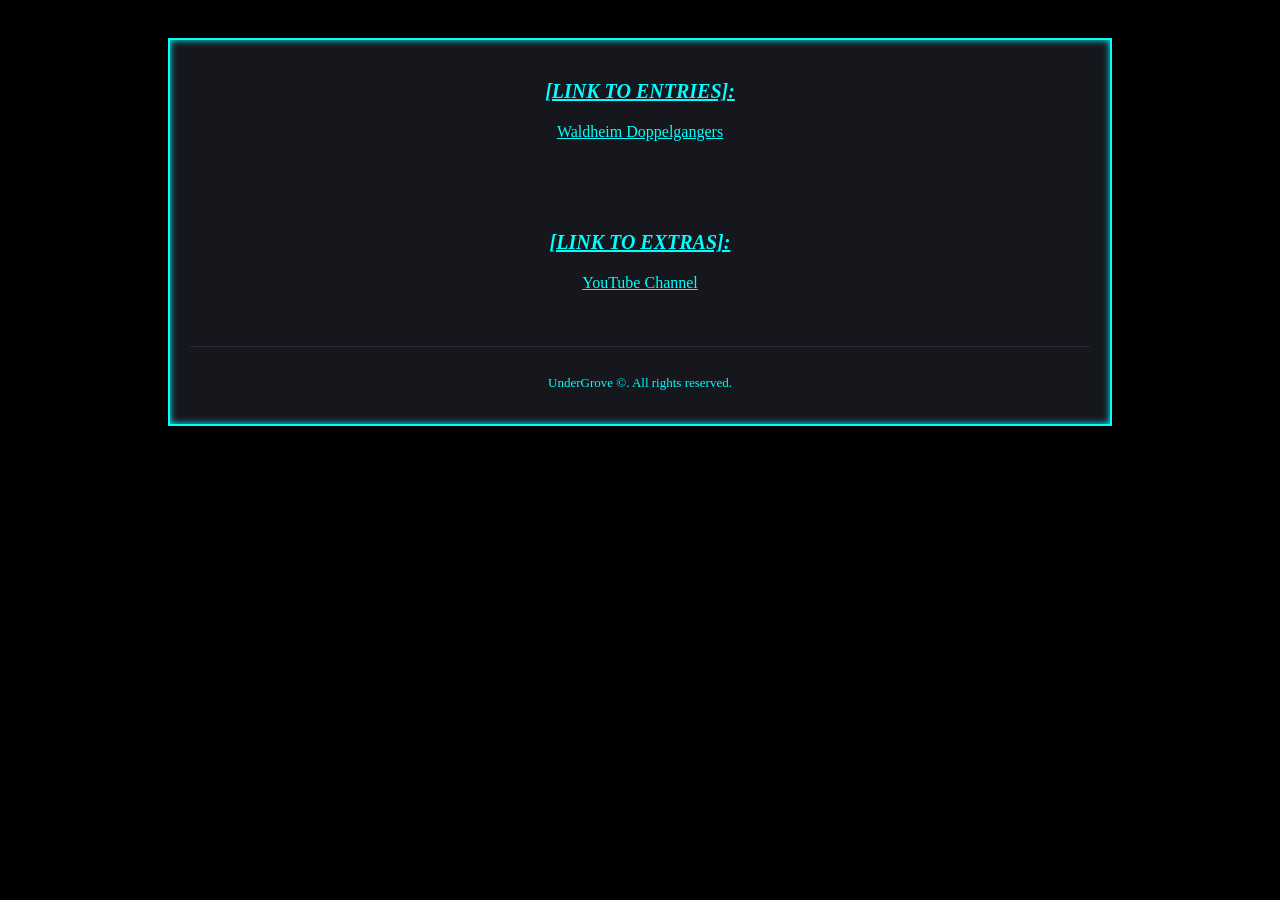
<file: index.html>
<!DOCTYPE html>
<html lang="en">
<head>
<meta charset="UTF-8">
<meta name="viewport" content="width=device-width, initial-scale=1.0">

<meta name="author" content="Gray Ed M.">
<meta name="keywords" content="">
<meta name="description" content="The curation of forgotten & modern folkloric mythology for research">
<meta name="copyright" content="UnderGrove" />
<meta name="apple-mobile-web-app-capable" content="soon">

<meta property="og:type" content="WebPage">
<meta property="og:url" content="UnderGrove.github.io">
<meta property="og:site_name" content="The UnderGrove Curation">
<meta property="og:title" content="Entry Links">
<meta property="og:description" content="The curation of forgotten & modern folkloric mythology for research">
<meta property="og:type" content="WebPage">

<meta property="og:image" itemprop="image" content="5Hook">
<meta property="og:image:width" content="1080" />
<meta property="og:image:height" content="1080" />
<meta property="og:image:type" content="image/jpg">
<meta property="og:image:alt" content="5Hook" />
<meta property="og:image:secure_url" itemprop="image" content="https://undergrove.github.io/assets/5HookLogo1080.jpg">

<link rel=icon sizes=512x512 href="https://undergrove.github.io/assets/5HookLogo512.jpg">
<link rel=icon sizes=192x192 href="https://undergrove.github.io/assets/5HookLogo192.jpg">

<meta name="theme-color" content="#00FFFF" />

<title>UnderGrove Entry Links</title>
<link rel="icon" type="image/x-icon" href="assets/favicon.ico">
<link rel="stylesheet" href="assets/index.css">
<script src="assets/pageprotect.js"></script>

</head>








<body>



<div class="box">

<p class="header" style="text-align: center;">
[LINK TO ENTRIES]:
</p>

<a href="entries/waldheim-doppelgangers/index.html"><p>
Waldheim Doppelgangers
</p></a>


<br>


<br>


<br>


<p class="header" style="text-align: center;">
[LINK TO EXTRAS]:
</p>

<a href="http://www.youtube.com/@UnderGroveCuration"><p>
YouTube Channel
</p></a>


<br>


<footer class="footer">
<p>UnderGrove &copy;. All rights reserved.</p>
</footer>


</div>






</body>



</html>
</file>
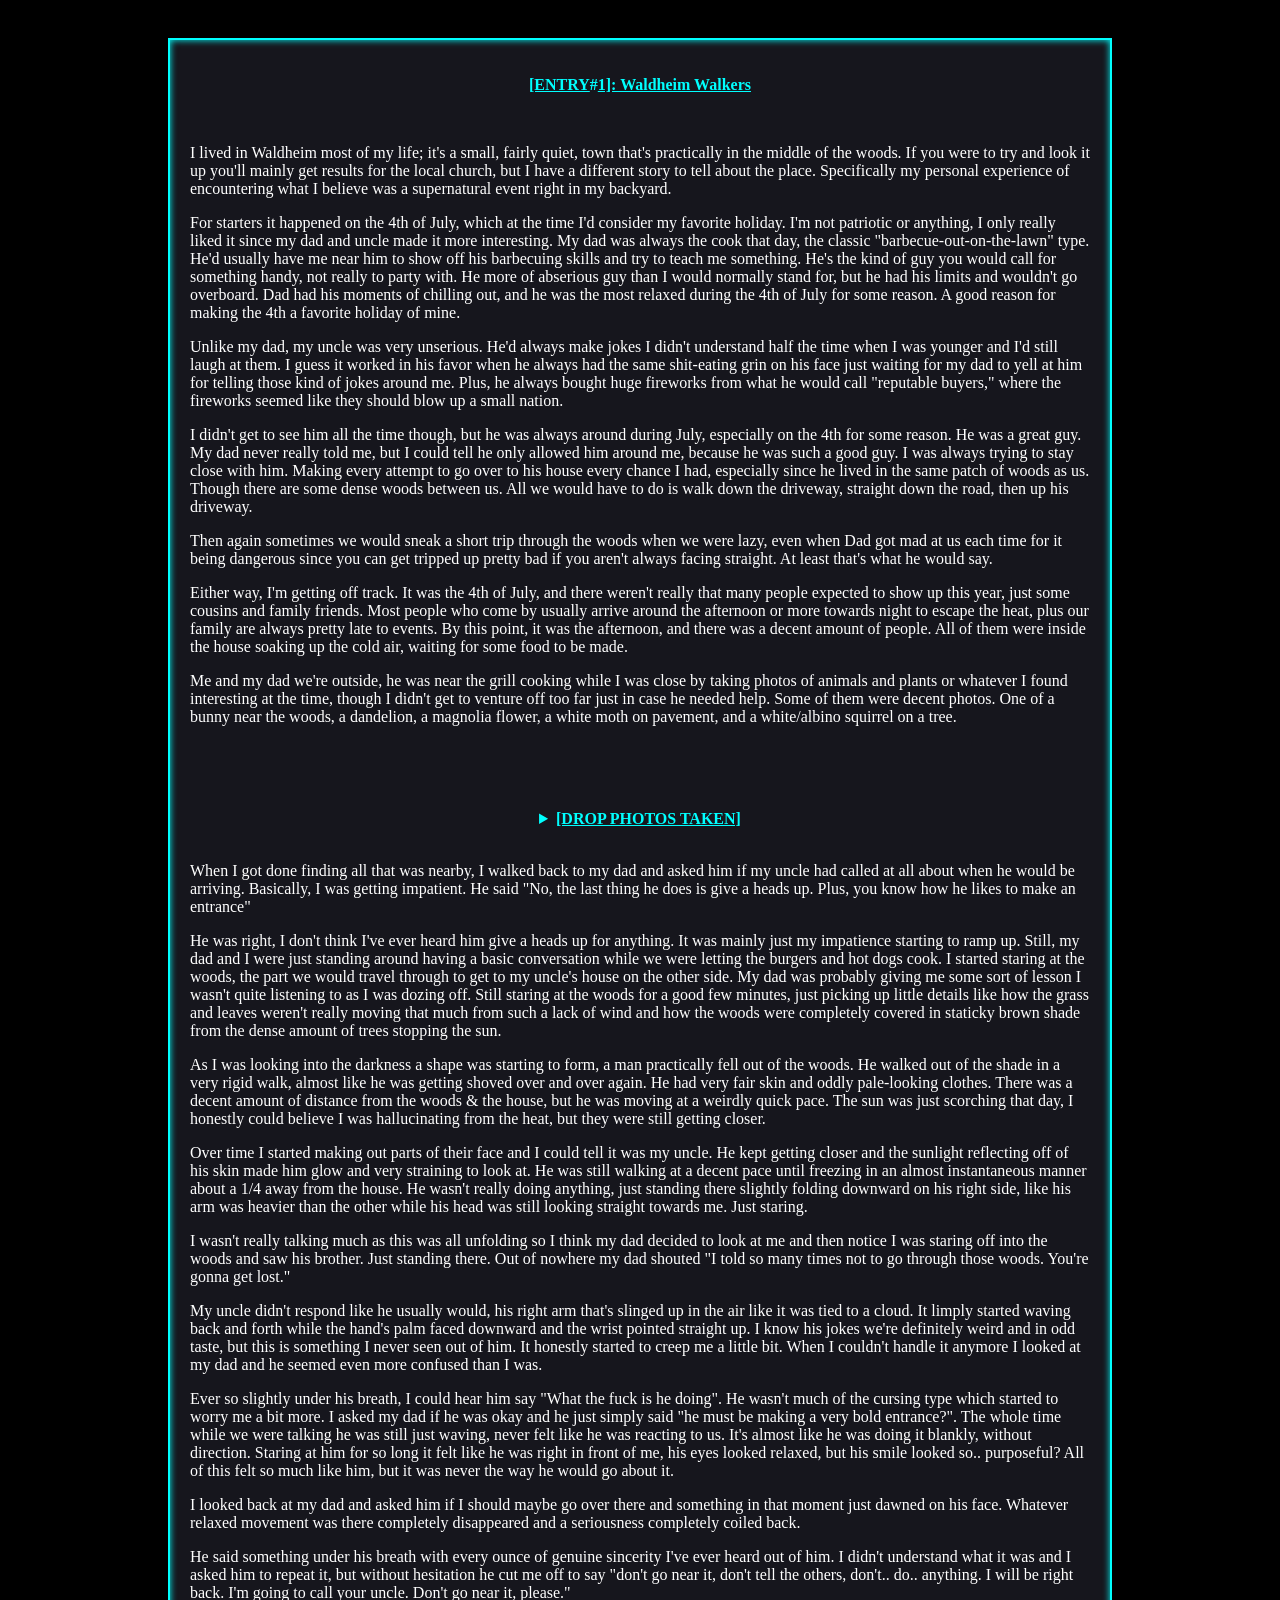
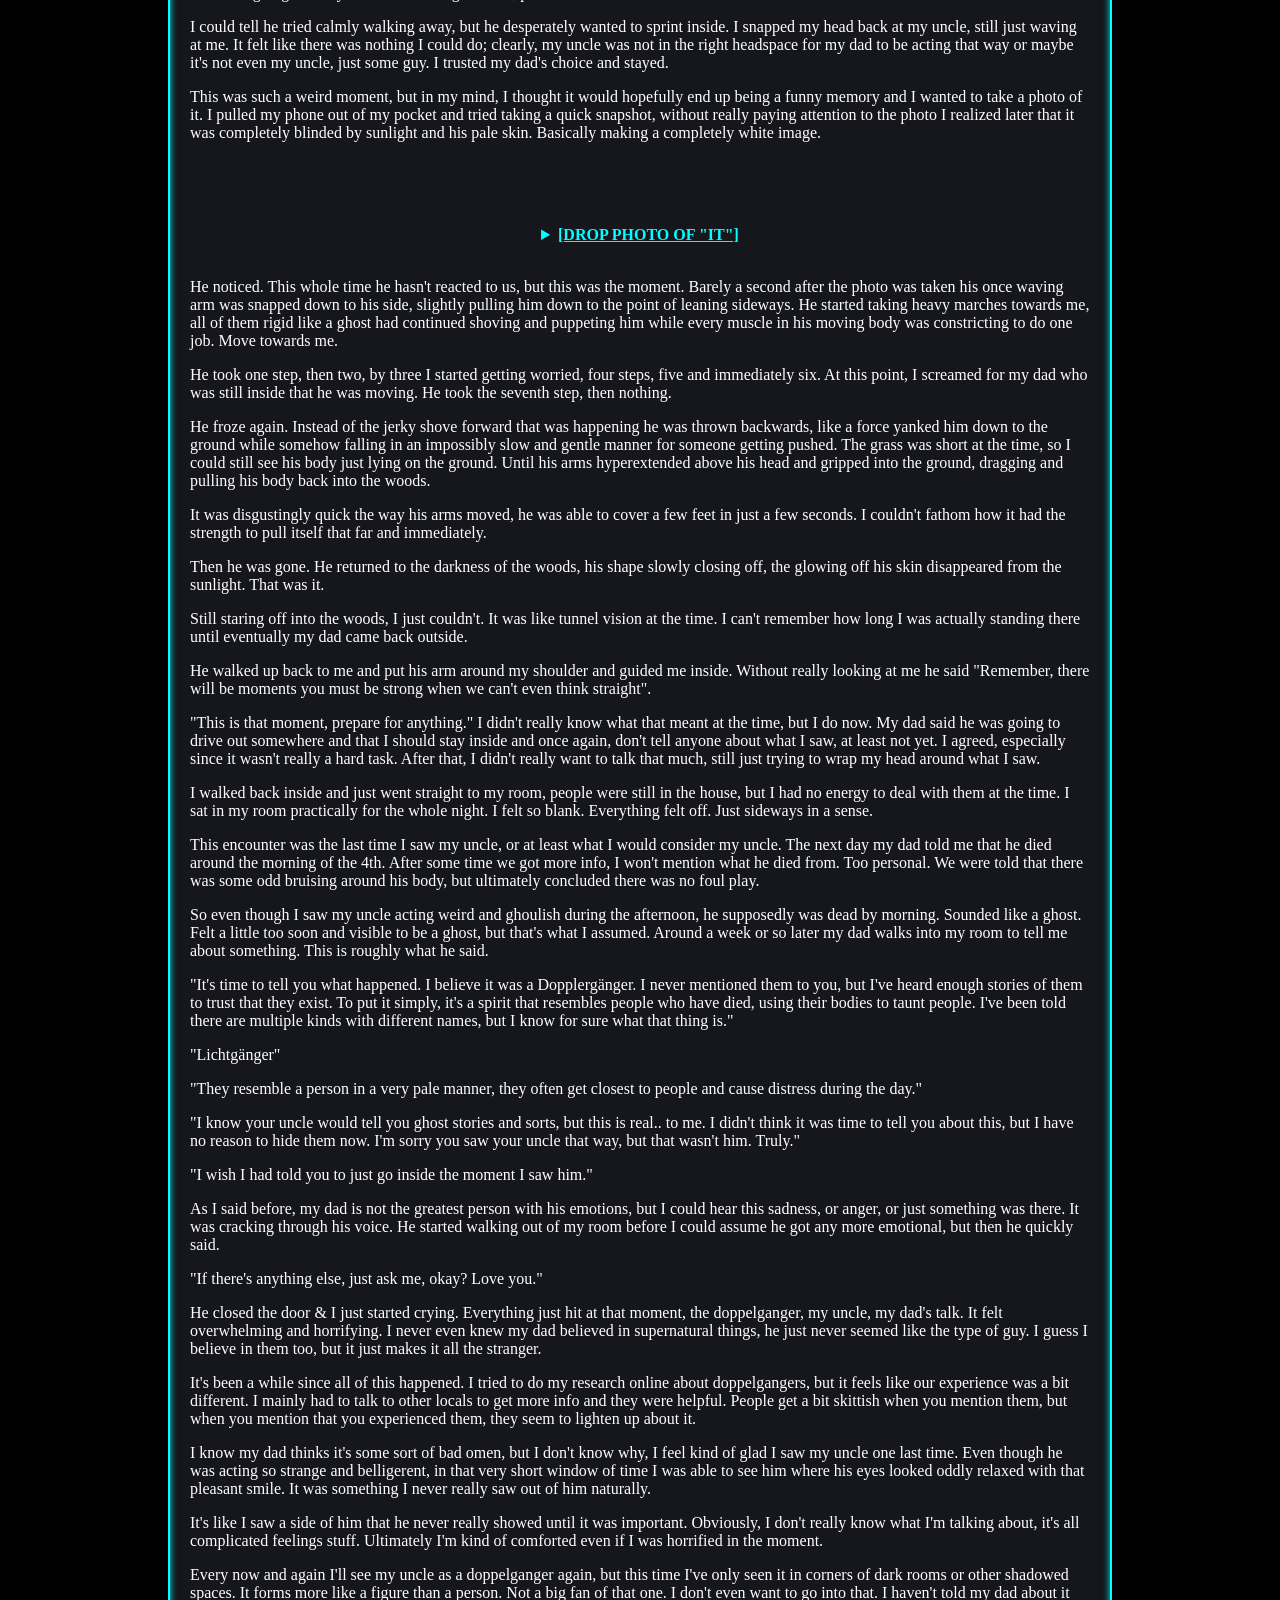
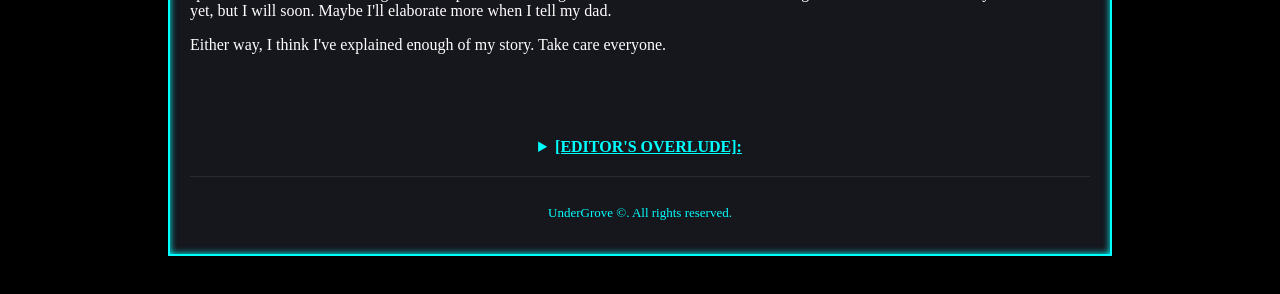
<file: entries/waldheim-doppelgangers/index.html>
<!DOCTYPE html>
<html lang="en">
<head>
<meta charset="UTF-8">
<meta name="viewport" content="width=device-width, initial-scale=1.0">

<meta name="author" content="Gray Ed M.">
<meta name="keywords" content="">
<meta name="description" content="The curation of forgotten & modern folkloric mythology for research">
<meta name="copyright" content="UnderGrove" />
<meta name="apple-mobile-web-app-capable" content="soon">

<meta property="og:type" content="WebPage">
<meta property="og:url" content="UnderGrove.github.io">
<meta property="og:site_name" content="The UnderGrove Curation">
<meta property="og:title" content="Waldheim Doppelgängers">
<meta property="og:description" content="The entry & breakdown of the Waldheim Doppelgängers">

<meta property="og:image" itemprop="image" content="5Hook">
<meta property="og:image:width" content="1080" />
<meta property="og:image:height" content="1080" />
<meta property="og:image:type" content="image/jpg">
<meta property="og:image:alt" content="5Hook" />
<meta property="og:image:secure_url" itemprop="image" content="https://undergrove.github.io/assets/5HookLogo1080.jpg">

<link rel=icon sizes=512x512 href="https://undergrove.github.io/assets/5HookLogo512.jpg">
<link rel=icon sizes=192x192 href="https://undergrove.github.io/assets/5HookLogo192.jpg">

<meta name="theme-color" content="#00FFFF" />

<title>Waldheim Doppelgängers</title>
<link rel="icon" type="image/x-icon" href="../../assets/favicon.ico">
<link rel="stylesheet" href="../../assets/css.css">
<link rel="stylesheet" href="assets/waldheim-doppelganger.css">
<script src="../../assets/pageprotect.js"></script>

</head>




<body>



    
<input type="checkbox" id="animation-toggle" class="toggle-animation">
    

<div class="box">


<center>
<p class="editor-header">
[ENTRY<label for="animation-toggle" class="pause-hash">#</label>1]: Waldheim Walkers
</p>
</center>


<br>


<p>
I lived in Waldheim most of my life; it's a small, fairly quiet, town that's practically in the middle of the woods. If you were to try and look it up you'll mainly get results for the local church, but I have a different story to tell about the place. Specifically my personal experience of encountering what I believe was a supernatural event right in my backyard.
</p>

<p>
For starters it happened on the 4th of July, which at the time I'd consider my favorite holiday. I'm not patriotic or anything, I only really liked it since my dad and uncle made it more interesting. My dad was always the cook that day, the classic "barbecue-out-on-the-lawn" type. He'd usually have me near him to show off his barbecuing skills and try to teach me something. He's the kind of guy you would call for something handy, not really to party with. He more of abserious guy than I would normally stand for, but he had his limits and wouldn't go overboard. Dad had his moments of chilling out, and he was the most relaxed during the 4th of July for some reason. A good reason for making the 4th a favorite holiday of mine.
</p>

<p>
Unlike my dad, my uncle was very unserious. He'd always make jokes I didn't understand half the time when I was younger and I'd still laugh at them. I guess it worked in his favor when he always had the same shit-eating grin on his face just waiting for my dad to yell at him for telling those kind of jokes around me. Plus, he always bought huge fireworks from what he would call "reputable buyers," where the fireworks seemed like they should blow up a small nation.
</p>

<p>
I didn't get to see him all the time though, but he was always around during July, especially on the 4th for some reason. He was a great guy. My dad never really told me, but I could tell he only allowed him around me, because he was such a good guy. I was always trying to stay close with him. Making every attempt to go over to his house every chance I had, especially since he lived in the same patch of woods as us. Though there are some dense woods between us. All we would have to do is walk down the driveway, straight down the road, then up his driveway.
</p>

<p>
Then again sometimes we would sneak a short trip through the woods when we were lazy, even when Dad got mad at us each time for it being dangerous since you can get tripped up pretty bad if you aren't always facing straight. At least that's what he would say.
</p>

<p>
Either way, I'm getting off track. It was the 4th of July, and there weren't really that many people expected to show up this year, just some cousins and family friends. Most people who come by usually arrive around the afternoon or more towards night to escape the heat, plus our family are always pretty late to events. By this point, it was the afternoon, and there was a decent amount of people. All of them were inside the house soaking up the cold air, waiting for some food to be made.
</p>

<p>
Me and my dad we're outside, he was near the grill cooking while I was close by taking photos of animals and plants or whatever I found interesting at the time, though I didn't get to venture off too far just in case he needed help. Some of them were decent photos. One of a bunny near the woods, a dandelion, a magnolia flower, a white moth on pavement, and a white/albino squirrel on a tree.
</p>

<br>



<details>
<summary class="editor-summary">
[DROP PHOTOS TAKEN]
</summary>

<br>

<div class="dropdown-load">
<img src="assets/IMG130704_021737.jpg" alt="BabyBunny">

<center><p class="editor-text">
[FILE NAME]: IMG130704_021737.jpg <br>
[FILE CONT]: Baby Bunny <br>
[FILE STAT]: UNEDITED
</p></center>


<br>


<img src="assets/IMG130704_022356.jpg" alt="Dandelion">

<center><p class="editor-text">
[FILE NAME]: IMG130704_022356.jpg<br>
[FILE CONT]: Dandelion <br>
[FILE STAT]: UNEDITED
</p></center>


<br>


<img src="assets/IMG130704_022925.jpg" alt="DyingMagnolia">

<center><p class="editor-text">
[FILE NAME]: IMG130704_022925.jpg <br>
[FILE CONT]: Dying Magnolia <br>
[FILE STAT]: UNEDITED
</p></center>


<br>


<img src="assets/IMG130704_023436.jpg" alt="WhiteMoth">

<center><p class="editor-text">
[FILE NAME]: IMG130704_023436.jpg <br>
[FILE CONT]: White Moth <br>
[FILE STAT]: UNEDITED
</p></center>


<br>


<img src="assets/IMG130704_023712.jpg" alt="WhiteSquirrel">

<center><p class="editor-text">
[FILE NAME]: IMG130704_023712.jpg <br>
[FILE CONT]: White Squirrel <br>
[FILE STAT]: UNEDITED
</p></center>
</div>

</details>



<br>


<p>
When I got done finding all that was nearby, I walked back to my dad and asked him if my uncle had called at all about when he would be arriving. Basically, I was getting impatient. He said "No, the last thing he does is give a heads up. Plus, you know how he likes to make an entrance"
</p>

<p>
He was right, I don't think I've ever heard him give a heads up for anything. It was mainly just my impatience starting to ramp up. Still, my dad and I were just standing around having a basic conversation while we were letting the burgers and hot dogs cook. I started staring at the woods, the part we would travel through to get to my uncle's house on the other side. My dad was probably giving me some sort of lesson I wasn't quite listening to as I was dozing off. Still staring at the woods for a good few minutes, just picking up little details like how the grass and leaves weren't really moving that much from such a lack of wind and how the woods were completely covered in staticky brown shade from the dense amount of trees stopping the sun.
</p>

<p>
As I was looking into the darkness a shape was starting to form, a man practically fell out of the woods. He walked out of the shade in a very rigid walk, almost like he was getting shoved over and over again. He had very fair skin and oddly pale-looking clothes. There was a decent amount of distance from the woods & the house, but he was moving at a weirdly quick pace. The sun was just scorching that day, I honestly could believe I was hallucinating from the heat, but they were still getting closer.
</p>

<p>
Over time I started making out parts of their face and I could tell it was my uncle. He kept getting closer and the sunlight reflecting off of his skin made him glow and very straining to look at. He was still walking at a decent pace until freezing in an almost instantaneous manner about a 1/4 away from the house. He wasn't really doing anything, just standing there slightly folding downward on his right side, like his arm was heavier than the other while his head was still looking straight towards me. Just staring.
</p>

<p>
I wasn't really talking much as this was all unfolding so I think my dad decided to look at me and then notice I was staring off into the woods and saw his brother. Just standing there. Out of nowhere my dad shouted "I told so many times not to go through those woods. You're gonna get lost."
</p>

<p>
My uncle didn't respond like he usually would, his right arm that's slinged up in the air like it was tied to a cloud. It limply started waving back and forth while the hand's palm faced downward and the wrist pointed straight up. I know his jokes we're definitely weird and in odd taste, but this is something I never seen out of him. It honestly started to creep me a little bit. When I couldn't handle it anymore I looked at my dad and he seemed even more confused than I was.
</p>

<p>
Ever so slightly under his breath, I could hear him say "What the fuck is he doing". He wasn't much of the cursing type which started to worry me a bit more. I asked my dad if he was okay and he just simply said "he must be making a very bold entrance?". The whole time while we were talking he was still just waving, never felt like he was reacting to us. It's almost like he was doing it blankly, without direction. Staring at him for so long it felt like he was right in front of me, his eyes looked relaxed, but his smile looked so.. purposeful? All of this felt so much like him, but it was never the way he would go about it.
</p>

<p>
I looked back at my dad and asked him if I should maybe go over there and something in that moment just dawned on his face. Whatever relaxed movement was there completely disappeared and a seriousness completely coiled back.
</p>

<p>
He said something under his breath with every ounce of genuine sincerity I've ever heard out of him. I didn't understand what it was and I asked him to repeat it, but without hesitation he cut me off to say "don't go near it, don't tell the others, don't.. do.. anything. I will be right back. I'm going to call your uncle. Don't go near it, please."
</p>

<p>
I could tell he tried calmly walking away, but he desperately wanted to sprint inside. I snapped my head back at my uncle, still just waving at me. It felt like there was nothing I could do; clearly, my uncle was not in the right headspace for my dad to be acting that way or maybe it's not even my uncle, just some guy. I trusted my dad's choice and stayed.
</p>

<p>
This was such a weird moment, but in my mind, I thought it would hopefully end up being a funny memory and I wanted to take a photo of it. I pulled my phone out of my pocket and tried taking a quick snapshot, without really paying attention to the photo I realized later that it was completely blinded by sunlight and his pale skin. Basically making a completely white image.
</p>

<br>


<details>
<summary class="editor-summary">
[DROP PHOTO OF "IT"]
</summary>


<br>

<div class="dropdown-load-licht">
<img src="assets/IMG130704_024531.jpg" alt="Lichtgänger">

<center><p class="editor-text">
[FILE NAME]: IMG130704_024531.jpg <br>
[FILE CONT]: The Lichtgänger <br>
[FILE STAT]: UNEDITED
</p></center>
</div>

</details>


<br>


<p>
He noticed. This whole time he hasn't reacted to us, but this was the moment. Barely a second after the photo was taken his once waving arm was snapped down to his side, slightly pulling him down to the point of leaning sideways. He started taking heavy marches towards me, all of them rigid like a ghost had continued shoving and puppeting him while every muscle in his moving body was constricting to do one job. Move towards me.
</p>

<p>
He took one step, then two, by three I started getting worried, four steps, five and immediately six. At this point, I screamed for my dad who was still inside that he was moving. He took the seventh step, then nothing.
</p>

<p>
He froze again. Instead of the jerky shove forward that was happening he was thrown backwards, like a force yanked him down to the ground while somehow falling in an impossibly slow and gentle manner for someone getting pushed. The grass was short at the time, so I could still see his body just lying on the ground. Until his arms hyperextended above his head and gripped into the ground, dragging and pulling his body back into the woods.
</p>

<p>
It was disgustingly quick the way his arms moved, he was able to cover a few feet in just a few seconds. I couldn't fathom how it had the strength to pull itself that far and immediately.
</p>

<p>
Then he was gone. He returned to the darkness of the woods, his shape slowly closing off, the glowing off his skin disappeared from the sunlight. That was it.
</p>

<p>
Still staring off into the woods, I just couldn't. It was like tunnel vision at the time. I can't remember how long I was actually standing there until eventually my dad came back outside.
</p>

<p>
He walked up back to me and put his arm around my shoulder and guided me inside. Without really looking at me he said "Remember, there will be moments you must be strong when we can't even think straight".
</p>

<p>
"This is that moment, prepare for anything." I didn't really know what that meant at the time, but I do now. My dad said he was going to drive out somewhere and that I should stay inside and once again, don't tell anyone about what I saw, at least not yet. I agreed, especially since it wasn't really a hard task. After that, I didn't really want to talk that much, still just trying to wrap my head around what I saw.
</p>

<p>
I walked back inside and just went straight to my room, people were still in the house, but I had no energy to deal with them at the time. I sat in my room practically for the whole night. I felt so blank. Everything felt off. Just sideways in a sense.
</p>

<p>
This encounter was the last time I saw my uncle, or at least what I would consider my uncle. The next day my dad told me that he died around the morning of the 4th. After some time we got more info, I won't mention what he died from. Too personal. We were told that there was some odd bruising around his body, but ultimately concluded there was no foul play.
</p>

<p>
So even though I saw my uncle acting weird and ghoulish during the afternoon, he supposedly was dead by morning. Sounded like a ghost. Felt a little too soon and visible to be a ghost, but that's what I assumed. Around a week or so later my dad walks into my room to tell me about something. This is roughly what he said.
</p>

<p>
"It's time to tell you what happened. I believe it was a Dopplergänger. I never mentioned them to you, but I've heard enough stories of them to trust that they exist. To put it simply, it's a spirit that resembles people who have died, using their bodies to taunt people. I've been told there are multiple kinds with different names, but I know for sure what that thing is."
</p>

<p>
"Lichtgänger"
</p>

<p>
"They resemble a person in a very pale manner, they often get closest to people and cause distress during the day."
</p>

<p>
"I know your uncle would tell you ghost stories and sorts, but this is real.. to me. I didn't think it was time to tell you about this, but I have no reason to hide them now. I'm sorry you saw your uncle that way, but that wasn't him. Truly."
</p>

<p>
"I wish I had told you to just go inside the moment I saw him."
</p>

<p>
As I said before, my dad is not the greatest person with his emotions, but I could hear this sadness, or anger, or just something was there. It was cracking through his voice. He started walking out of my room before I could assume he got any more emotional, but then he quickly said.
</p>

<p>
"If there's anything else, just ask me, okay? Love you."
</p>

<p>
He closed the door & I just started crying. Everything just hit at that moment, the doppelganger, my uncle, my dad's talk. It felt overwhelming and horrifying. I never even knew my dad believed in supernatural things, he just never seemed like the type of guy. I guess I believe in them too, but it just makes it all the stranger.
</p>

<p>
It's been a while since all of this happened. I tried to do my research online about doppelgangers, but it feels like our experience was a bit different. I mainly had to talk to other locals to get more info and they were helpful. People get a bit skittish when you mention them, but when you mention that you experienced them, they seem to lighten up about it.
</p>

<p>
I know my dad thinks it's some sort of bad omen, but I don't know why, I feel kind of glad I saw my uncle one last time. Even though he was acting so strange and belligerent, in that very short window of time I was able to see him where his eyes looked oddly relaxed with that pleasant smile. It was something I never really saw out of him naturally.
</p>

<p>
It's like I saw a side of him that he never really showed until it was important. Obviously, I don't really know what I'm talking about, it's all complicated feelings stuff. Ultimately I'm kind of comforted even if I was horrified in the moment.
</p>

<p>
Every now and again I'll see my uncle as a doppelganger again, but this time I've only seen it in corners of dark rooms or other shadowed spaces. It forms more like a figure than a person. Not a big fan of that one. I don't even want to go into that. I haven't told my dad about it yet, but I will soon. Maybe I'll elaborate more when I tell my dad.
</p>

<p>
Either way, I think I've explained enough of my story. Take care everyone.
</p>



<br>



<details>
<summary class="editor-summary">
[EDITOR'S OVERLUDE]:
</summary>


<br>


<div class="dropdown-editor">

<p class="editor-text">
This is the editor of the webpage, now it's time for my part of the job. I've provided the entirety of the entry's experience & also the images they sent for me.
</p>

<p class="editor-text">
It is important to remember that all of these details of what I'm about to explain are all I could find through research & commonly accepted knowledge.
</p>

<p class="editor-text">
Although people do have their own experiences that can contradict this information, this compilation of experiences is the most unified mythology I can manage. If you have any more info to add or expand upon with your own story, contact me.
</p>

<p class="editor-text">
I'm going to try to explain the history of the town, the general history of doppelgängers themselves, as well as their classifications which are unique to Waldheim, but also break down what I can of the original entry's story & photos they provided.
</p>

<p class="editor-text">
For the begin, I'm going to start with the history of the town where the story takes place.
</p>

<br>



<p class="editor-header">
[WALDHEIM, LOUISIANA]:
</p>



<p class="editor-text">
In the 1840s-1860s, 1000s of German immigrants migrated to America. Around 70,000 had arrived in the south, many that which travel to New Orleans first during 1853-1854. At the time yellow fever was ravaging a toll of bodies, those who survived the rave are who compiled in the German community.
</p>

<p class="editor-text">
Many in this fleeting group were said to be professionals in their own right, being schooled in medicine, law, music, & art. As well as the average worker like engineers, journalists, blacksmiths, textile manufacturers, piano/organ makers, printers, & many more.
</p>

<p class="editor-text">
Most of the reasons the educated & common citizen fled their home nation were said to be of political & religious oppression established by the German Empire, or in other words the Kulturkampf.
</p>

<p class="editor-text">
In which there was extreme persecution of Roman Catholics, but it also caused the evacuation of regular Catholics, Lutherans, & Methodists to find new land with freedom of religion & politics.
</p>

<p class="editor-text">
Now for the town itself. It was originally called by the name St. Boniface, which was given by a local Reverend, J. Aherns in honor of Saint Boniface (obviously).
</p>

<p class="editor-text">
Over time, as the German settlers started populating the area of Waldheim. Stories began with scenes of doubles & family being in odd parts of town then later denouncing such a thing. People who spoke of seeing a double of themself quickly grew ill in the later year. Some of them succumbed to yellow fever or tuberculosis, while others succumbed under mysterious circumstances that couldn't be recognized.
</p>

<p class="editor-text">
Medicine was scarce when I came to fighting illness leading it to the ultimate death sentence. In many cases, once a story was shared about a doppelgänger they would come together & pray away the omen to be saved. In any case, the 2 ways that were identified to protect yourself against such an event are to not interact with the double & to pray for your soul with a church group, when safe to do so.
</p>

<p class="editor-text">
In the area, a few churches were starting to be erected around the mid 1800s, most notably the Waldheim United Methodist Church in the 1870s. These churches held bilingual ceremonies in both German & English, just to characterize how plentiful the German-speaking population was.
</p>



<br>



<details>
<summary class="editor-summary">
[DROP CHURCH PHOTOS]
</summary>


<br>


<div class="dropdown-load">
<img src="assets/BonifaceChurch1875.jpg" alt="BonifaceChurch1875">

<center><p class="editor-text">
Boniface Church [1875]
</p></center>


<br>


<div class="dropdown-load">
<img src="assets/ChurchBenches1889.jpg" alt="ChurchBenches1889">

<center><p class="editor-text">
Church Benches [1889]
</p></center>


<br>


<div class="dropdown-load">
<img src="assets/Tabernacle1887.jpg" alt="Tabernacle1887">

<center><p class="editor-text">
Tabernacle [1887]
</p></center>


<br>


<div class="dropdown-load">
<img src="assets/CampGrounds.jpg" alt="CampGrounds">

<center><p class="editor-text">
Camp Grounds
</p></center>


<br>

</div>

</details>


<br>



<p class="editor-text">
Eventually, the land was given its modern name formally by 1907, Waldheim. This is meant to mean "Forest Home" in German.
</p>

<p class="editor-text">
Most of the German citizens were homesteaders who lived a self-sufficient lifestyle out of necessity & it was said to be a very harsh living. Most lived in log cabins built with the assistance of their neighbors using the trees grown on the very same land, but water was brought from outside wells.
</p>

<p class="editor-text">
Most chores revolved around consumption. Water drawn from wells for breakfast, butter & watermelon were to be stored in the wells during the summer to stay cool until supper. In the colder months, they would have to heat the water over a wood stove & throw it on the animal's drinking water, just to get full access to hydration.
</p>

<p class="editor-text">
The meals were bland & meat was said to be scarce. When animals were killed it was only in the coldest parts of the year, so the meat wouldn't spoil. Yet with all the hardships each week, every Sunday the families would go to church. A very important backbone to why this town exists today, religion & belief.
</p>

<p class="editor-text">
The area was bountiful when it came to lumber, there was a big timber industry in the area as well as in other neighboring towns. Eventually, the resources would start to dry up, but very soon in the early 1900s, the creation of nearby railroads stopped the town from going under. There is said to be more specific information, but so far this is all I have for the timber & railroad portion.
</p>

<p class="editor-text">
Now we must skip 100 years to modern day, the area has stayed a densely wooded land, quiet, but now a more suburban area. During the 2000s the community had a religious revival due to the happenings of Hurricane Katrina & utilizing efforts of the locals to put the town back together with their bare hands. A very common thing for many small towns affected by the Hurricane.
</p>

<p class="editor-context">
[It is important to mention that there were, in the general area, Native American Choctaw who lived there first & supposedly coexisted. They will not be mentioned due to their lack of overall involvement. As well as the fact that the folklore that's being discussed is German in lineage, but they are important for future research geographically.]
</p>


<br>


<details>
<summary class="editor-summary">
[DROP TOWN PHOTOS]
</summary>

<br>

<div class="dropdown-load">
<img src="assets/NewsSnippet.jpg" alt="NewsSnippet">

<center><p class="editor-text">
News Snippet
</p></center>


<br>


<div class="dropdown-load">
<img src="assets/School1934.jpg" alt="School1934">

<center><p class="editor-text">
Waldheim School [1933-1934]
</p></center>


<br>


<div class="dropdown-load">
<img src="assets/School1936.jpg" alt="School1936">

<center><p class="editor-text">
Waldheim School [1936]
</p></center>


<br>

</div>

</details>


<br>



<p class="editor-header">
[DOPPLERGÄNGER - Lineage]:
</p>



<p class="editor-text">
This will be a general history over doppelgangers & lightly touching on over folkloric creatures outside of Germany that are in a similar nature to them.
</p>

<p class="editor-text">
Mainly about one that copies the look of another. Throughout my research, I couldn't find a real historical background or origin of the doppelganger in Germany. The idea of a separate person having the form of another has been used in constant literary works & urban legends.
</p>

<p class="editor-text">
The first known coining of the term doppelgänger was in a book by Jean Paul, Siebenkäs in 1796. Which means "double walker" in German. Of course, there have been many older examples of the phenomenon, but this is the moment when the most common phrase for them has been made.
</p>

<p class="editor-text">
From what it seems there's no specific folklore or entangled history of the phenomenon other than off-handed accounts of people's experience & general beliefs across nations with their own specific names & mythological systems.
</p>

<p class="editor-text">
Of course, there is the German Doppelgänger, which is said to be a "ghostly-double" that represents a bad omen for illness &/or death for the person that is being mimicked. In this case, there must be a living "light" while the spirit is the "reflector." Unlike common ghost mythology where an apparition is the exact spirit of an already established deceased person.
</p>

<p class="editor-text">
It's also mentioned that they have no shadow or reflections, which is common for many mythological creatures. Specifically, the commonality of the reflection aspect comes from the fact that old mirrors were made of silver which is considered a divine & pure metal in religion. Which might explain the origin of having no reflection & the shadow can come from a ghost being translucent, if you so wish to apply logic to the illogical.
</p>

<p class="editor-text">
There seems to be a stark lack of online information about specifically the German folklore, which sadly means I'm going to have to cut it short with them. If you have any information or web pages that have extensive research on their history, contact me.
</p>

<br>

<p class="editor-text">
Similarly, there is the Irish Fetch, which seems to be very similar to the doppelgänger as it is said to be an apparition of a living person, the ghost of the living. The name is meant to represent the "fetching" of souls. They are seen as an omen for death, but only if seen in the evening.
</p>

<p class="editor-text">
If they were encountered in the morning then it is a fortune of good luck, a stark difference compared to the others to have the possibility of positive representation. The Fetch is said to physically or actionably resemble the way that the person is going to die. In a simple scenario if they were bound to die by fire, then The Fetch will have heavily burnt & scarred skin.
</p>

<p class="editor-text">
It is mentioned that the apparition can be seen by others or by only the person imitating them, it all depends on specific encounters. It's also believed that The Fetch can appear even after someone has died, but only soon after death. They are said to be walking with their past loved ones, keeping their distance from the living until eventually fading away.
</p>

<p class="editor-text">
The Irish Fetch seems to have more online history such as cases of encounters & proper written history. There is much more to them that I will not be mentioning to continue with other depictions of doppelgangers.
</p>

<br>

<p class="editor-text">
The Scandinavian Vardøger is a spirit that mimics a person's movement, voice, & scent. The name meeting guardsman/watchman combined with spirit/mind. Instead of it being represented as a separate creature, it seems more to be so described as almost a short-term clairvoyant prophecy or a future projection playing out where the spirit copies the exact entrance or action of a person before they actually do. Causing a sort of deja vu.
</p>

<p class="editor-text">
The Vardøger is also an example of a purely positive version of a doppelganger, it is said that they are completely harmless and considered protective. More so acting as a way to give a subtle warning to worried community members that the person being mimicked is returning from a long journey or a harsh storm. The Vardøger also seems to have a decent amount of written history actually documented online. Once again, I described the basic outline of the mythological functions & will now continue.
</p>

<br>

<p class="editor-text">
Then there is the Egyptian Ka, I will admit their history & breakdown is a bit difficult for me to understand, especially now because of significant involvement of their Gods, so I would highly recommend you do your own personal research on this one since I'm just going to give a general overview & not give the whole picture.
</p>

<p class="editor-text">
The Ka is said to be the soul or spiritual life force of the individual, they are born with a person & continue to exist after the person dies, which is said to require food offerings for the Ka to continue.
</p>

<p class="editor-text">
Apparently, it is believed that even though a person is dead, if the Ka continues to exist a person is not actually dead, only their physical representation is gone which is why they require food offerings.
</p>

<p class="editor-text">
The Ka is seen as the difference that separates a living person from the dead & the aspects of men & Gods connecting with the life force. The Ka are said to look exactly like their people, although they are sometimes depicted as slightly smaller.
</p>

<p class="editor-text">
The Egyptian God Khnum is said to be a person who builds the physical body & Ka of a person. There is much more extensive history in the case of ritual & cultural significance that I simply am uneducated & do not have the time to elaborate on.
</p>

<br>

<p class="editor-text">
Now for the final doppelganger, the Native American Skinwalker. Instead of what has been a spirit or apparition, Skinwalker is a malevolent witch that takes the skin of animals to possess or transform into those animals. It is always considered a dark art & taboo for discussion.
</p>

<p class="editor-text">
In fact, it is considered to talk about them, is apparently asking for the skinwalker. In a sense, you're basically egging it on. The skinwalker is deeply intertwined with witchcraft & black magic, often involving animals that represent mischievous icons or tricksters, which in & of themselves are considered a bad omen & a calling for death.
</p>

<p class="editor-text">
There is of course much more history than this, but what I've explained shows the very stark difference between the usual spirit I've been describing from fellow nations.
</p>

<p class="editor-text">
What was the point of giving out all these examples? Well, it allows us to get an insight into how doppelgangers are not unnecessarily a unique concept & how they have multiple interpretations & possible ways that encounters can function.
</p>

<p class="editor-text">
This gives the possibility of more broadly cataloging the types & classifications of the doppelgangers encountered in Waldheim. In a sense, it allows a more educated recalling of a doppelganger experience, due to the possibility that it's not exactly a "German Doppelganger", but perhaps more similar to an Irish Fetch or a Native American Skinwalker.
</p>

<br>



<p class="editor-header">
[TYPES - Classifications]:
</p>



<p class="editor-text">
To start first we have The Lichtgänger, which was specifically mentioned in the entry's story. The name means "Light-Walker" in German. Specifically, these forms of doppelgängers are said to look much paler than the person they are replicating to the point of slightly glowing or possibly being translucent. They are ultimately considered docile, never actively hurting people.
</p>

<p class="editor-text">
Then there is The Düstergänger. They often hide in the shadows & are kept very subtly from sight. They resemble a dark or deeply contrasted version of the person they are copying. They seem to have been subtly mentioned at the end of the entry writer's story, but I wasn't given much information on the side of The Düsters.
</p>

<p class="editor-text">
The last one is the Waldenkurz, or the WoodRunner. I discovered this after asking the entry writer for more information on local creatures. They seem to be similar to the Native American Skinwalker, but otherwise, there's no direct information describing what they are online. The only real justification for calling a creature a Waldenkurz is when the animal has behavior that is instinctually & primitively false to the animal's commonly accepted attributes & disproportionate limbs, than what is commonly associated with their species.
</p>

<br>

<p class="editor-text">
Now beyond this point will be the discussion of very common "presets" that they could perform in. This is more of a general observation & idea of mine in order to break down the type of experience further, possibly a sort of "rating system" that could be used for other future discussions.
</p>

<p class="editor-text">
The first one is The Roamer, they practically don't do anything. They don't interact with the people that they mimic or the family members they simply just walk among everyone else & are more of a blip in a passing by moment. It's like they're trying to assimilate into a community then actually wanting to cause any purposeful experience on a person. Basically, they mimic with no real goal that involves the person they're copying or their associates.
</p>

<p class="editor-text">
The Watcher, which is pretty obvious by the title, simply observes from a distance. Not really getting close or necessarily forcing their presence to be known, they're more "personally" engaged than a Roamer would be, but they never seem to go much further than studying the surroundings or the reactions of a person they're mimicking or their community.
</p>

<p class="editor-text">
Then The Invader, a doppelganger that actively breaks into the environment & is willing to get much closer to other people. They don't seem to be violent at all & merely just try to assimilate, blending in with their surroundings, but in a much more immediate proximity with a person.
</p>

<p class="editor-text">
Lastly, there is The Killer, this one is very obvious & considerably one of the more terrifying options, which is that they are extremely violent & do not care about being close & forcefully doing whatever they wish. I can be kind of glad that I haven't heard of any cases that resulted in death in Waldheim, but who knows? History is only written by those who live.
</p>

<br>


<p class="editor-header">
[ENTRY#1 - Research]:
</p>


<p class="editor-text">
After doing all the research & reviewing their story, I'd assume what they experience is a Watcher Doppelgänger, specifically the one that they mentioned, the Lichtgänger. The described brightness coming off of the figure & the photo provided with it reflects seems to be pretty likely that the legend is connected to his experience.
</p>

<p class="editor-text">
On a casual viewing, there wasn't really much to break down in terms of their story, other than 2 big key factors. One of them was the jerky movements that were described of the doppelgänger, which in my research has never been a key aspect described in any of the doppelgänger experiences.
</p>

<p class="editor-text">
They didn't necessarily mention if that was a common thing with Lichtgängers or not. So it seems that might have just been a 1 off occurrence, but I do find it important to try to think about & find connections later on.
</p>

<p class="editor-text">
The 2nd, & arguably the most important factor, is the photo of the Lichtgänger. As they mentioned the photo got blinded by the sun & the glowing nature of the doppelganger. That fact is very visible when reviewing the photo that they provided. It's almost impossible to see anything, but I went ahead & edited the photo as much as I could to get any viable information out of it.
</p>

<p class="editor-text">
After doing multiple different edits like bumping up the saturation & making edges more sharp & rigid, you're able to make out a blinding, completely white silhouette of a person. In order to make it more comfortable on the eyes, I inverted the image so all of the brightest pixels become the darkest pixel, plus I added a cyan border around the Lichtgänger, just in case it was hard to notice on the somewhat black background.
</p>


<br>


<details>
<summary class="editor-summary">
[DROP EDITED PHOTOS]
</summary>


<br>

<div class="dropdown-load-edited">
<img src="assets/DopplergängerEditedPhoto.jpg" alt="Dopplergänger">

<center><p class="editor-text">
[FILE NAME]: DopplergängerEditedPhoto.jpg <br>
[FILE CONT]: Dopplergänger Of Entry's Uncle <br>
[FILE STAT]: EDITED FOR ENHANCEMENT
</p></center>


<br>


<img src="assets/DopplergängerEditedPhoto2.jpg" alt="Dopplergänger">

<center><p class="editor-text">
[FILE NAME]: DopplergängerEditedPhoto2.jpg <br>
[FILE CONT]: Dopplergänger Of Entry's Uncle (Inverted) <br>
[FILE STAT]: EDITED FOR ENHANCEMENT
</p></center>


<br>


<img src="assets/DopplergängerEditedPhotoGIF.gif" alt="Dopplergänger">

<center><p class="editor-text">
[FILE NAME]: DopplergängerEditedPhotoGIF.gif <br>
[FILE CONT]: Dopplergänger Of Entry's Uncle (Boxed) <br>
[FILE STAT]: EDITED FOR ENHANCEMENT
</p></center>
</div>


</details>


<br>

<p class="editor-text">
Nothing is particularly notable other than what is obviously visible. You can clearly see a figure of a humanoid standing in a field. A tree on the right & the figure on the left, their arm raised in the sky which gets cut off by the sheer brightness of the flare.
</p>

<br>



<p class="editor-header">
[THEORIES - Analysis]:
</p>



<p class="editor-text">
Now it is very important to know that this is highly speculative & is being built off a very limited view of what knowledge is available for Waldheim's folklore.
</p>

<p class="editor-text">
All of the "factual" details about the doppelgänger case were told from the entry, which means some of the information is heavily opinionated based on the entry's experience, personal beliefs, & what their dad told them.
</p>

<br>


<p class="editor-mini-header">
[Physical Or Meta?]:
</p>


<p class="editor-text">
Probably one of the most important questions is what kind of doppelganger are we dealing with? In standard mythology the doppelganger is a spirit & a spirit is something you can't usually physically interact with due to it being beyond the veil of the physical world.
</p>

<p class="editor-text">
In more modern renditions of the doppelganger, they're no longer considered spirits & more so chameleons or skinwalkers. More so physical beings that are able to change their appearance to mimic others around them.
</p>

<p class="editor-text">
So in this case we have to deduce if this encounter & subsequently if the doppelgänger of Waldheim is the modern or classic depiction, physical or spiritual.
</p>

<p class="editor-text">
My personal theory is that it is a spiritual doppelganger, which even then is a pretty hard accusation to prove definitively. So far there are only 2 prime factors that are proving my hypothesis, the 1st is when it's mentioned that the figure at some point, was randomly thrown backwards & it falls in an oddly slow manner. A physical being is constrained by the laws of gravity &/or would need insane core strength to act out the gentle falling motion, that's not even mentioning that it would imply that a reason was consciously thought of to be performed.
</p>

<p class="editor-text">
The 2nd is the pale visual of the skin on the figure. It is common in descriptive tropes that spirits are usually transparent in some way. In the entry, they're never described as translucent, but I think the pale skin might be covering up that fact. It is said that the sun was heavily reflecting off the figure, which made it hard to look at. It could be possible that the spirit was translucent, but the sheer mass of flaring off of the form caused it to be impossible to see the low level of opacity.
</p>

<p class="editor-text">
It could also be equally viable to consider that in order for something to properly reflect, it would have to be physically interacting with light. So if it was slightly translucent light would be lost causing it to be dimmer in appearance, but circles can be made around this argument & assumption.
</p>

<p class="editor-text">
Personally, as stated, I believe it is a spiritual doppelgänger. Which means it is of classic German folklore, but it does seem equally possible to be the more modern depiction of the physical variety.
</p>

<br>


<p class="editor-mini-header">
[How Do They Work?]:
</p>


<p class="editor-text">
The primary function seems to be simply a harbinger of death or sickness, but an important aspect is that a classic doppelgänger copies the person who is going to die & it becomes a sort of warning for the person.
</p>

<p class="editor-text">
In the entry, the uncle is already dead. Said to have been deceased since the morning & the doppelganger event happened in the late afternoon. If that is so, then what is the point of copying? How do we know that this is even a doppelgänger & not just a spirit?
</p>

<p class="editor-text">
Well, honestly one of the only ways to say that it's a doppelganger without adding a respiratorial aspect is that there have been other encounters with doppelgangers full-on mimicry & wall town that was mentioned by the entry. Of course, we haven't heard of those cases yet, but the fact of it being mentioned that there are other examples makes it more comfortable to assume this is a doppelganger spirit.
</p>

<p class="editor-text">
It is also important to remember that in Waldheim they have their own specific versions, most notably the Lichtgänger, which is said to be what they encountered. Now this is where the conspiracy starts to come into play. Perhaps instead of the doppelganger being an omen of death for the person they're copying, it's a warning that death has already arrived for members of the family.
</p>

<p class="editor-text">
Acting as a of sort message that they're gone & allowing a final look at their living form, while still keeping the main principle of being this harbor of death while still matching the happenings of this event. It is valuable to mention that in the entry, the writer's father mentions that the Lichtgänger is causing distress by doing it. It could imply that the distress is purposeful or just a general, emotional effect caused by the mimicry. Either way, there's not much to speculate on in that regard.
</p>

<p class="editor-text">
A user named "Catz&DogzRMyFrend" suggested a theory that the corpse of the uncle was being puppeteered by some sort of other spirit before getting dragged back into the house. Which explains the discovery of odd bruises on the body, the forceful movements, & the paleness of the skin. Especially when it's mentioned that the figure was never described as translucent, a normal spirit trope, but only pale & highly reflective. This can be caused by the sun being so bright, that the white skin becomes hard to look at.
</p>

<p class="editor-text">
Let's not forget the other type, the Düstergänger. With them, there's almost no real evaluation on them, though it seems that they are more likely to cause stress upon people especially because of them appearing after the fact of death. Being a fake spirit in a grieving family's corner while resembling the corpse of a lost one doesn't really put them at ease
</p>

<p class="editor-text">
So I would safely say that the Düsted is more of a malicious mimic, purposefully making itself a darker version of the person they lost. Although a user by the name "MelonMan312" had an interesting assumption. They suggest that possibly these sorts of doppelgängers copy already established past figures to feel the compassion of being remembered & grieved over. Whether it be because they have been forgotten over time or were never grieved over in the first place. Ultimately that idea to me makes them very sympathetic & possibly a not so malicious character. I can't really blame doing such a thing if I were a conscious spirit roaming the earth for 100s of years & no one had thought of me or even talked to me, I'd probably get pretty desperate too.
</p>

<br>


<p class="editor-mini-header">
[What Are The Origins?]:
</p>


<p class="editor-text">
For this idea, there is not a single ounce of proof other than the ancestral origins of Waldheim, but I think it's a pretty interesting idea. Perhaps the reason why the town has doppelgängers is that all that time ago when Germans were migrating to America, the spirits boarded whatever boat they were hauling over to. Now populating the American wilderness with spirits from a whole other land. Once again no real way to prove this.
</p>

<p class="editor-text">
This wasn't elaborated on, but there seems to have been some subtle hinting that a Waldenkurz can be much more than an animal, but more specifically can resemble a pet or even sentimental items that, over time, disappear without a trace. Whether it is a witch wearing the skin of an animal like the Native American Skinwalker or a spirit mimicking the physical appearance of an animal like a Dopplergänger.
</p>

<p class="editor-text">
As I mentioned, the meaning behind why they would do that or if it is a widely accepted idea in the town's folklore is not present. In fact, I don't even know if they would be considered that happen a Waldenkurz or if it would be under a completely different name entirely. I'd assume they should have a different name since the term specifically relates to animals. Maybe I'll try to give it some other name so it doesn't get too confusing?
</p>

<p class="editor-text">
Still, I have a fairly simple theory, which is that items get mimicked specifically to invade homes & stay over longer periods of time. No evidence, just spooky fun.
</p>

<br>


<p class="editor-header">
[ENDCARD]:
</p>


<p class="editor-text">
Hopefully someone in the future contacts me with another story of theirs so I can get more information to catalog & properly distribute. Once again if you have any more information about this specific kind of doppelgänger or your own personal experience in your local area, contact me.
</p>

<p class="editor-text">
I think that's all I can discuss at the moment, I hope you enjoyed the story I've provided & my analytical breakdown of all I could. Hopefully, I'll have some sort of forum so people can just put down their own stories & theories right on the website, until then this is good enough.
</p>


</div>


</details>

<footer class="footer">
<p>UnderGrove &copy;. All rights reserved.</p>
</footer>

</div>


</body>
</html>
</file>
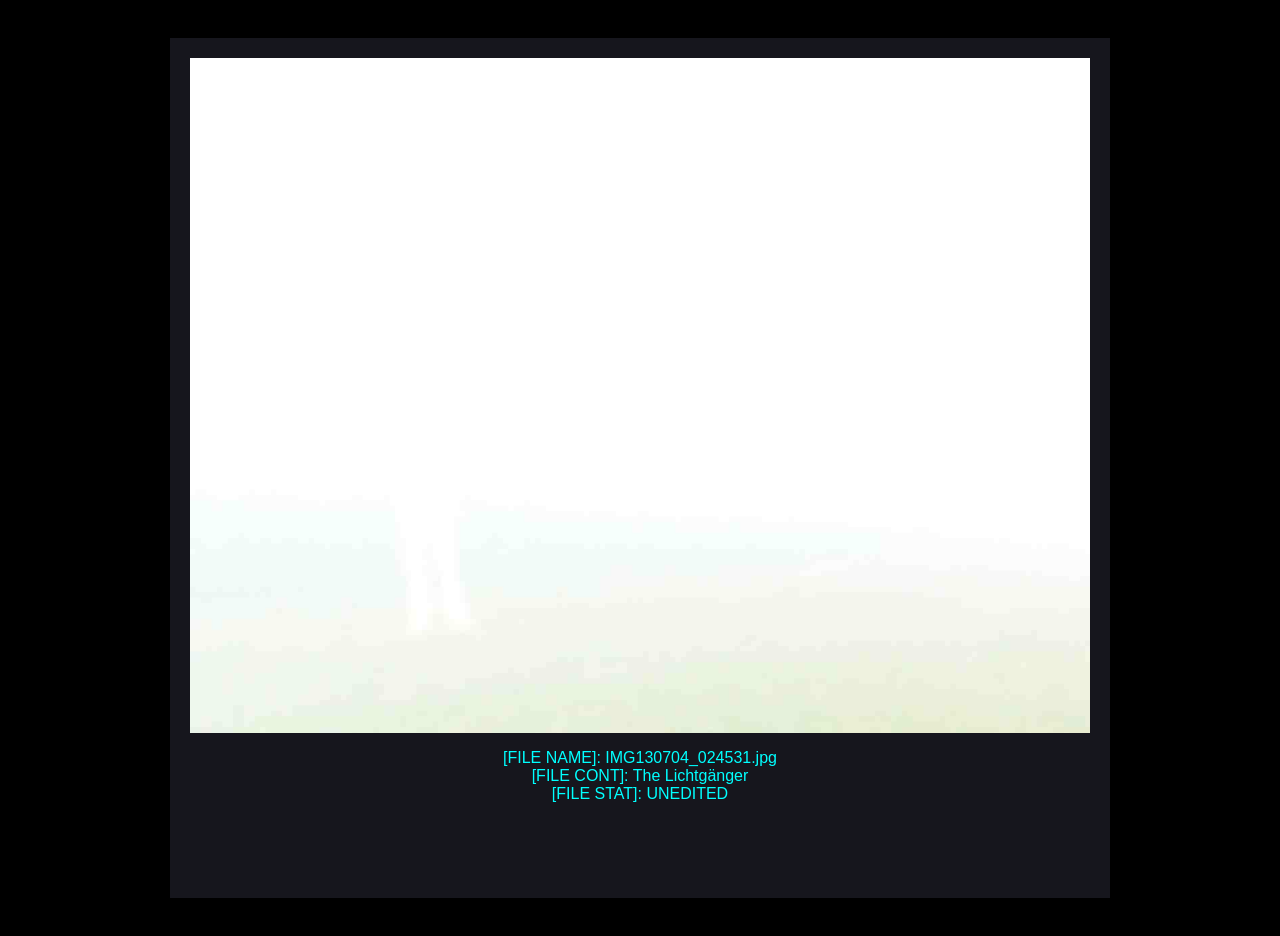
<file: waldheim/waldheim-doppelganger-photo.html>
<!DOCTYPE html>
<html lang="en">
<head>
<meta charset="UTF-8">
<meta name="viewport" content="width=device-width, initial-scale=1.0">
<title>Waldheim Lichtgänger Photo</title>

</head>



<body>
<div class="box">



<img src="assets/IMG130704_024531.jpg" alt="Lichtgänger">

<center><p style="color: cyan; margin-bottom: 75px;">
[FILE NAME]: IMG130704_024531.jpg <br>
[FILE CONT]: The Lichtgänger <br>
[FILE STAT]: UNEDITED
</p></center>


</div>
</body>




<style>
body {
background: #000;
color: #fff;
font-family: sans-serif;
padding: 30px;
}

.box {
max-width: 900px;
margin: 0 auto;
background: #16161D;
padding: 20px;
-webkit-mask: linear-gradient(#000 0 0) no-repeat;
mask: linear-gradient(#000 0 0) no-repeat;
-webkit-mask-size: 100% 0%;
mask-size: 100% 0%;
animation: load 15s steps(7, end) forwards;
}
@keyframes load {
to {
-webkit-mask-size: 100% 100%;
mask-size: 100% 100%;
}
}

img {
max-width: 100%;
height: auto;
display: block;
margin: 0 auto;
}

a {
color: cyan;
text-align: center;
}
a:hover {
color: dodgerblue;
text-align: center;
}

html {
scrollbar-width: none; 
}
body {
-ms-overflow-style: none; 
}
body::-webkit-scrollbar, body::-webkit-scrollbar-button {
display: none;
}

</style>




</html>
</file>
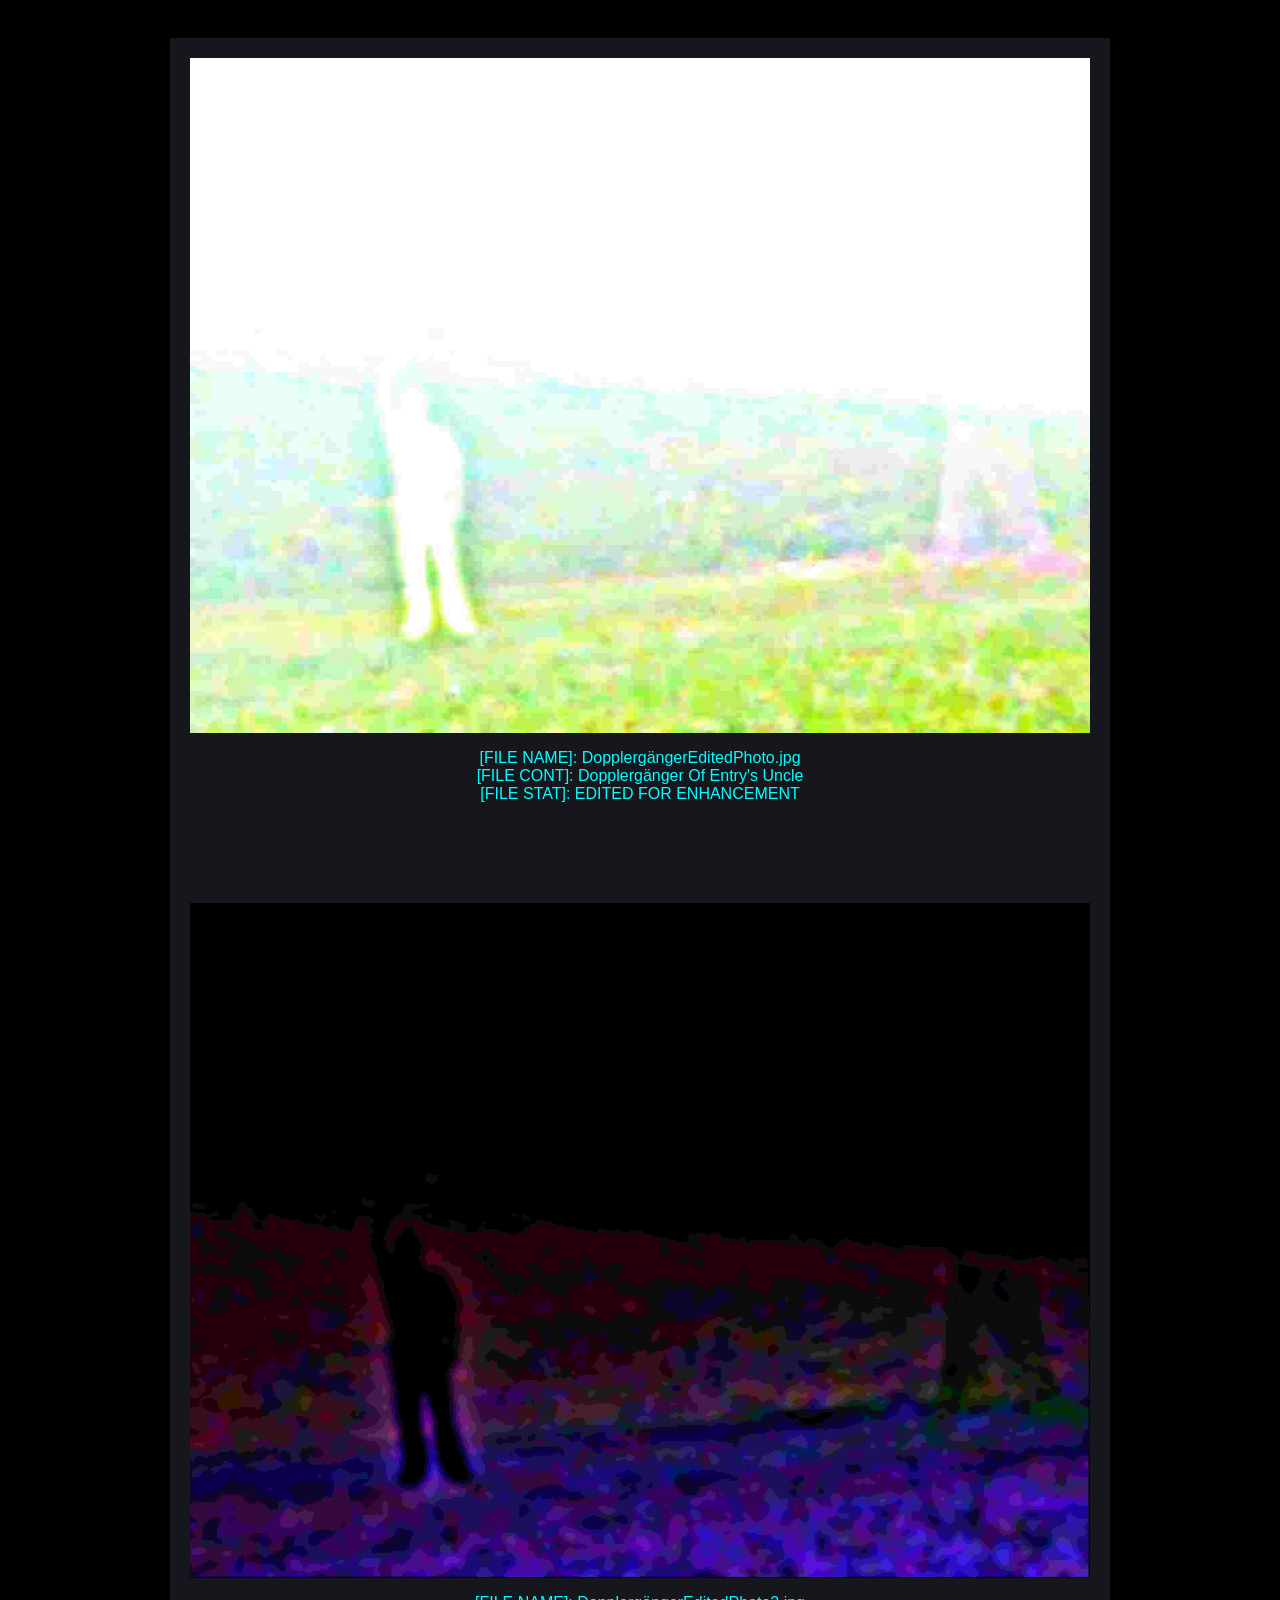
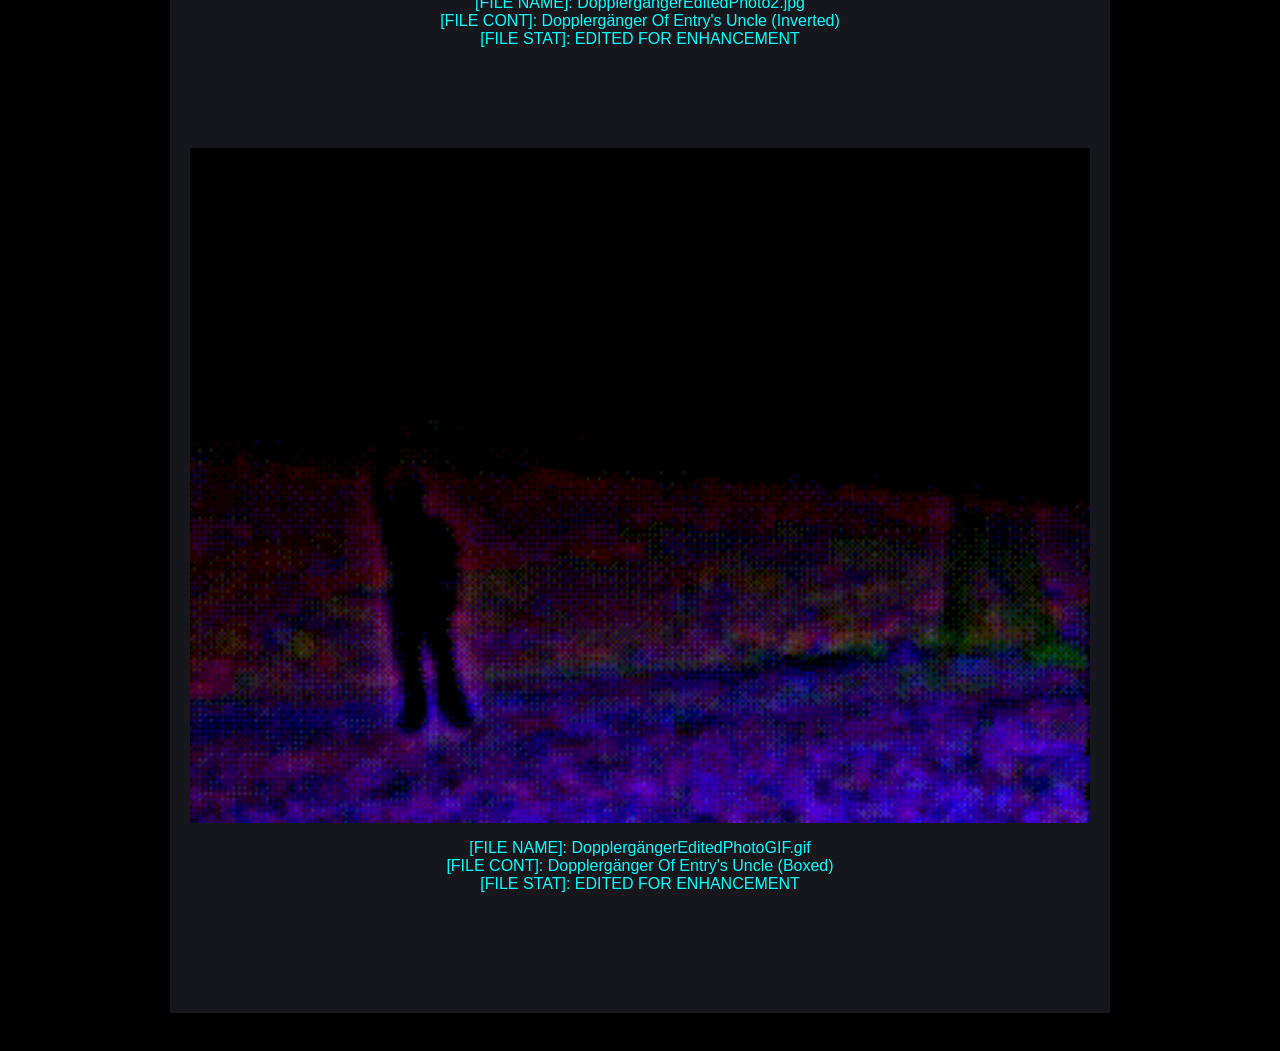
<file: waldheim/waldheim-doppelganger-photos-edited.html>
<!DOCTYPE html>
<html lang="en">
<head>
<meta charset="UTF-8">
<meta name="viewport" content="width=device-width, initial-scale=1.0">
<title>Waldheim Photos EDITED</title>

</head>



<body>
<div class="box">



<img src="assets/DopplergängerEditedPhoto.jpg" alt="Dopplergänger">

<center><p style="color: cyan; margin-bottom: 100px;">
[FILE NAME]: DopplergängerEditedPhoto.jpg <br>
[FILE CONT]: Dopplergänger Of Entry's Uncle <br>
[FILE STAT]: EDITED FOR ENHANCEMENT
</p></center>

<img src="assets/DopplergängerEditedPhoto2.jpg" alt="Dopplergänger">

<center><p style="color: cyan; margin-bottom: 100px;">
[FILE NAME]: DopplergängerEditedPhoto2.jpg <br>
[FILE CONT]: Dopplergänger Of Entry's Uncle (Inverted) <br>
[FILE STAT]: EDITED FOR ENHANCEMENT
</p></center>

<img src="assets/DopplergängerEditedPhotoGIF.gif" alt="Dopplergänger">

<center><p style="color: cyan; margin-bottom: 100px;">
[FILE NAME]: DopplergängerEditedPhotoGIF.gif <br>
[FILE CONT]: Dopplergänger Of Entry's Uncle (Boxed) <br>
[FILE STAT]: EDITED FOR ENHANCEMENT
</p></center>



</div>
</body>




<style>
body {
background: #000;
color: #fff;
font-family: sans-serif;
padding: 30px;
}

.box {
max-width: 900px;
margin: 0 auto;
background: #16161D;
padding: 20px;
-webkit-mask: linear-gradient(#000 0 0) no-repeat;
mask: linear-gradient(#000 0 0) no-repeat;
-webkit-mask-size: 100% 0%;
mask-size: 100% 0%;
animation: load 35s steps(250, end) forwards;
}
@keyframes load {
to {
-webkit-mask-size: 100% 100%;
mask-size: 100% 100%;
}
}

img {
width: 100%;
max-width: 100%;
height: auto;
display: block;
margin: 0 auto;
}

a {
color: cyan;
text-align: center;
}
a:hover {
color: dodgerblue;
text-align: center;
}

html {
scrollbar-width: none; 
}
body {
-ms-overflow-style: none; 
}
body::-webkit-scrollbar, body::-webkit-scrollbar-button {
display: none;
}

</style>




</html>
</file>
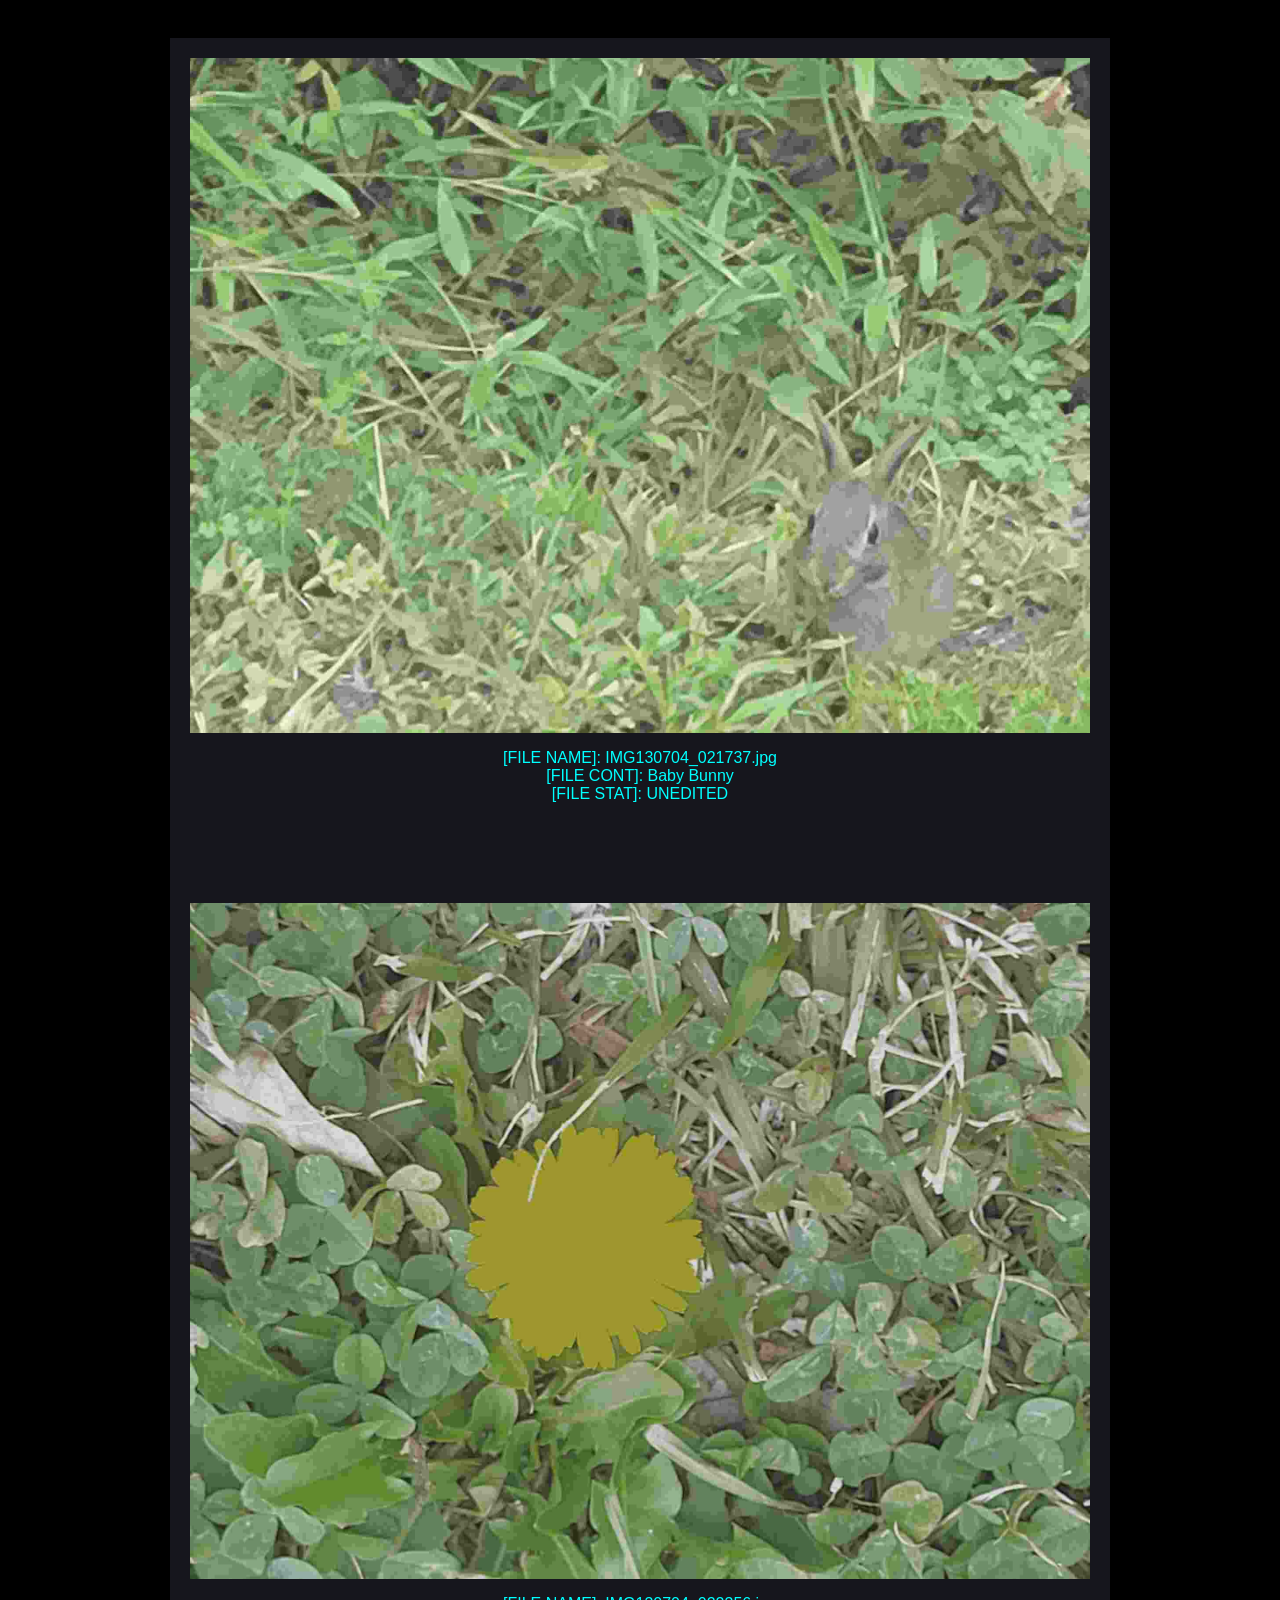
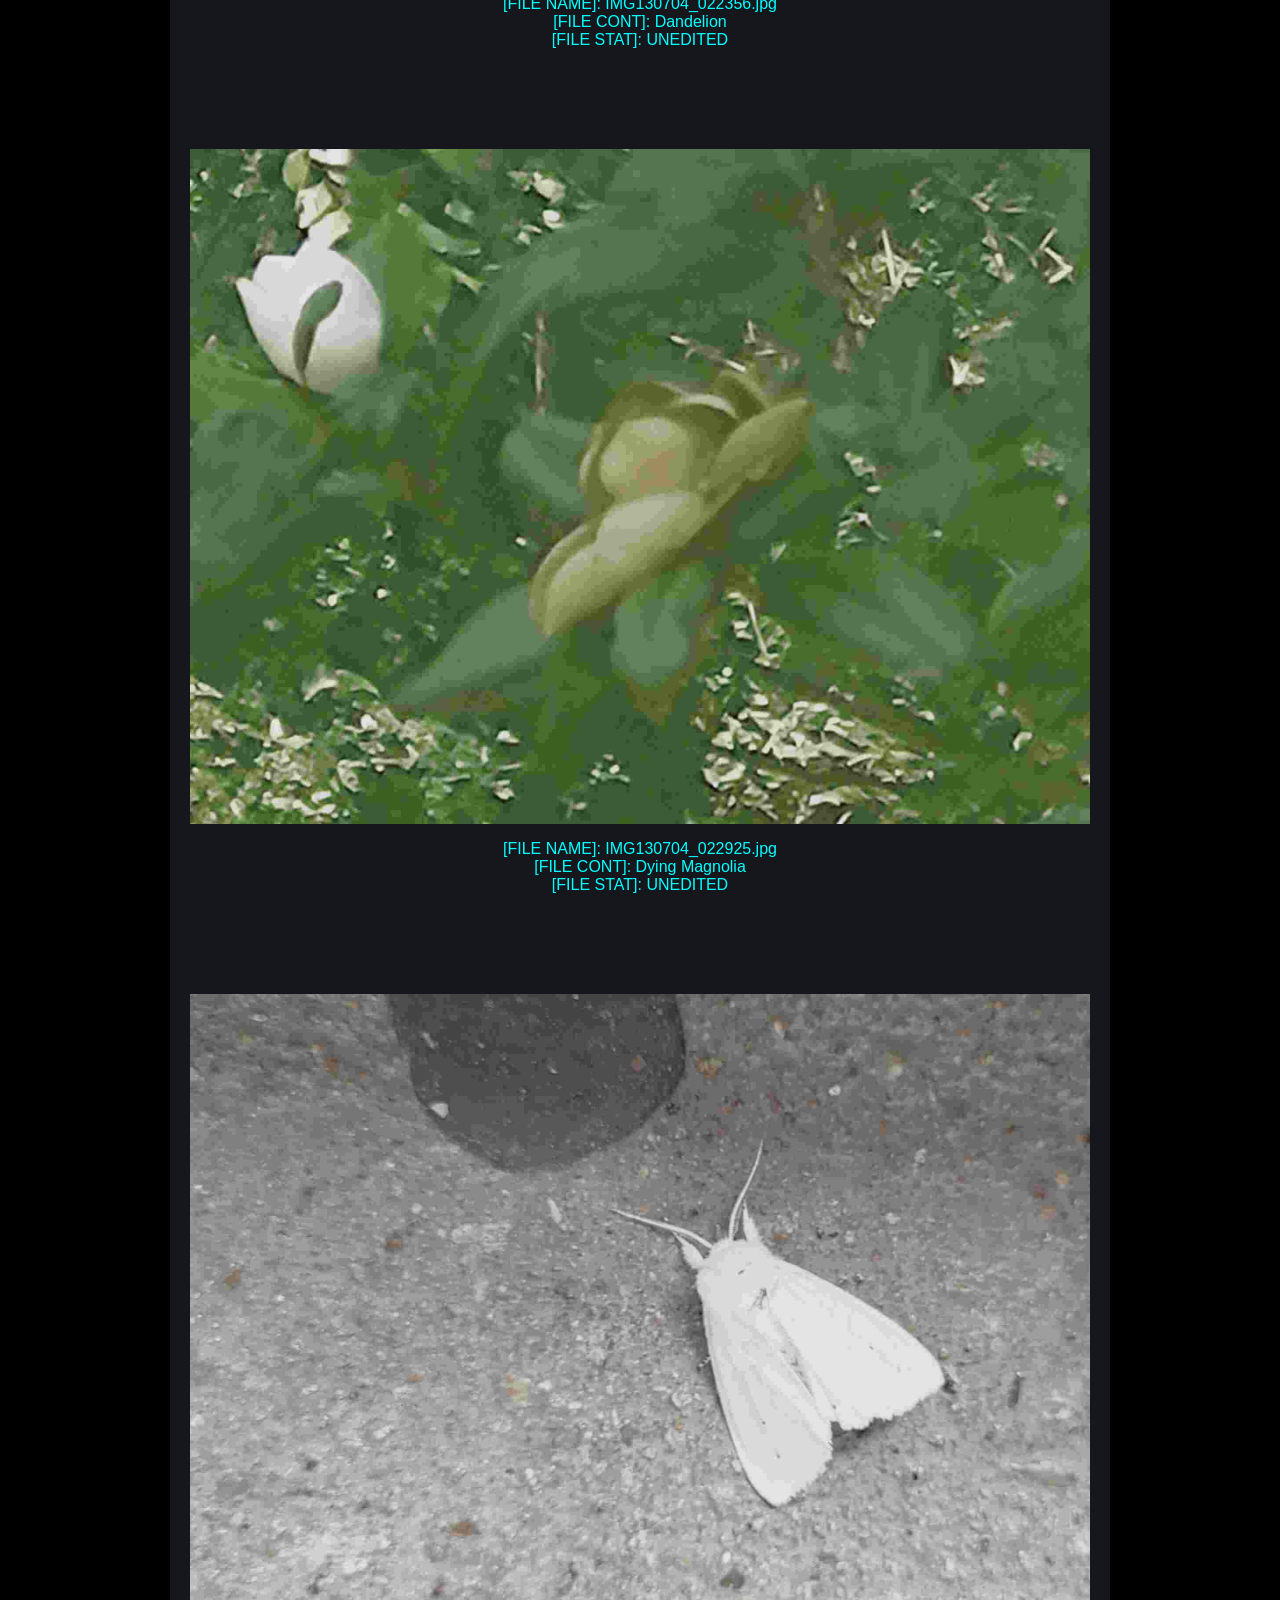
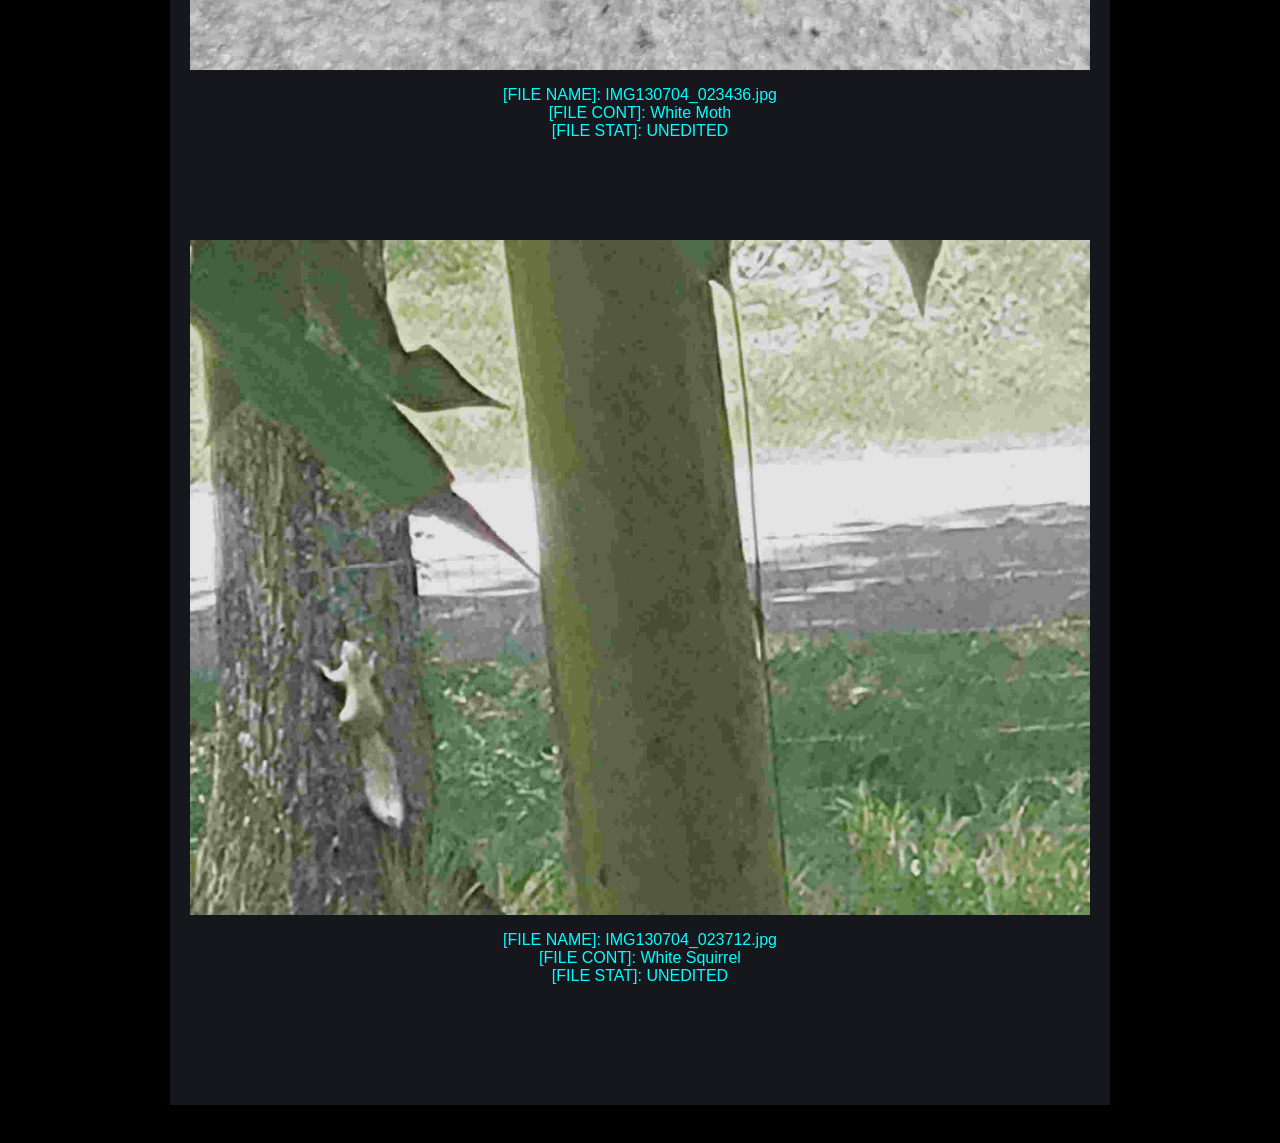
<file: waldheim/waldheim-doppelganger-photos.html>
<!DOCTYPE html>
<html lang="en">
<head>
<meta charset="UTF-8">
<meta name="viewport" content="width=device-width, initial-scale=1.0">
<title>Waldheim July 4th Photos</title>

</head>



<body>
<div class="box">



<img src="assets/IMG130704_021737.jpg" alt="BabyBunny">

<center><p style="color: cyan; margin-bottom: 100px;">
[FILE NAME]: IMG130704_021737.jpg <br>
[FILE CONT]: Baby Bunny <br>
[FILE STAT]: UNEDITED
</p></center>

<img src="assets/IMG130704_022356.jpg" alt="Dandelion">

<center><p style="color: cyan; margin-bottom: 100px;">
[FILE NAME]: IMG130704_022356.jpg<br>
[FILE CONT]: Dandelion <br>
[FILE STAT]: UNEDITED
</p></center>

<img src="assets/IMG130704_022925.jpg" alt="DyingMagnolia">

<center><p style="color: cyan; margin-bottom: 100px;">
[FILE NAME]: IMG130704_022925.jpg <br>
[FILE CONT]: Dying Magnolia <br>
[FILE STAT]: UNEDITED
</p></center>

<img src="assets/IMG130704_023436.jpg" alt="WhiteMoth">

<center><p style="color: cyan; margin-bottom: 100px;">
[FILE NAME]: IMG130704_023436.jpg <br>
[FILE CONT]: White Moth <br>
[FILE STAT]: UNEDITED
</p></center>

<img src="assets/IMG130704_023712.jpg" alt="WhiteSquirrel">

<center><p style="color: cyan; margin-bottom: 100px;">
[FILE NAME]: IMG130704_023712.jpg <br>
[FILE CONT]: White Squirrel <br>
[FILE STAT]: UNEDITED
</p></center>



</div>
</body>




<style>
body {
background: #000;
color: #fff;
font-family: sans-serif;
padding: 30px;
}

.box {
max-width: 900px;
margin: 0 auto;
background: #16161D;
padding: 20px;
-webkit-mask: linear-gradient(#000 0 0) no-repeat;
mask: linear-gradient(#000 0 0) no-repeat;
-webkit-mask-size: 100% 0%;
mask-size: 100% 0%;
animation: load 27s steps(250, end) forwards;
}
@keyframes load {
to {
-webkit-mask-size: 100% 100%;
mask-size: 100% 100%;
}
}

img {
max-width: 100%;
height: auto;
display: block;
margin: 0 auto;
}

a {
color: cyan;
text-align: center;
}
a:hover {
color: dodgerblue;
text-align: center;
}

html {
scrollbar-width: none; 
}
body {
-ms-overflow-style: none; 
}
body::-webkit-scrollbar, body::-webkit-scrollbar-button {
display: none;
}

</style>




</html>
</file>
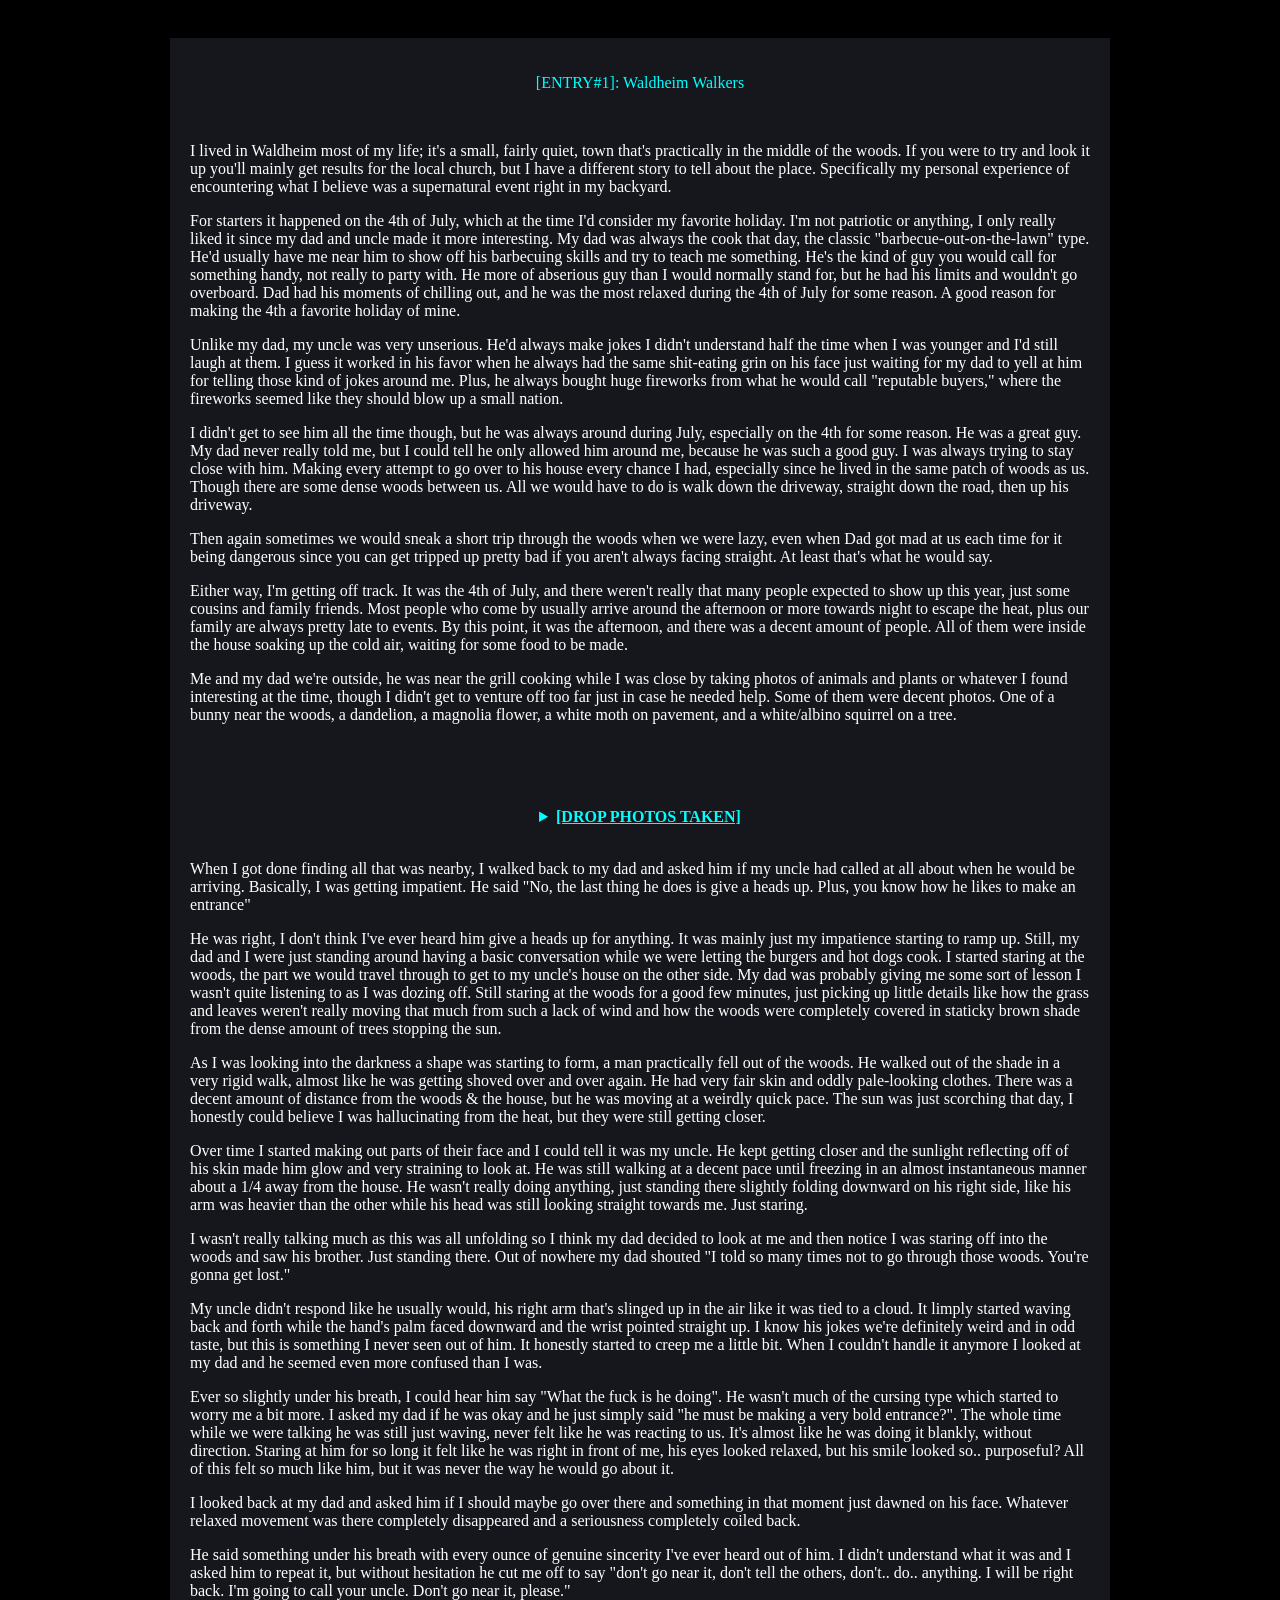
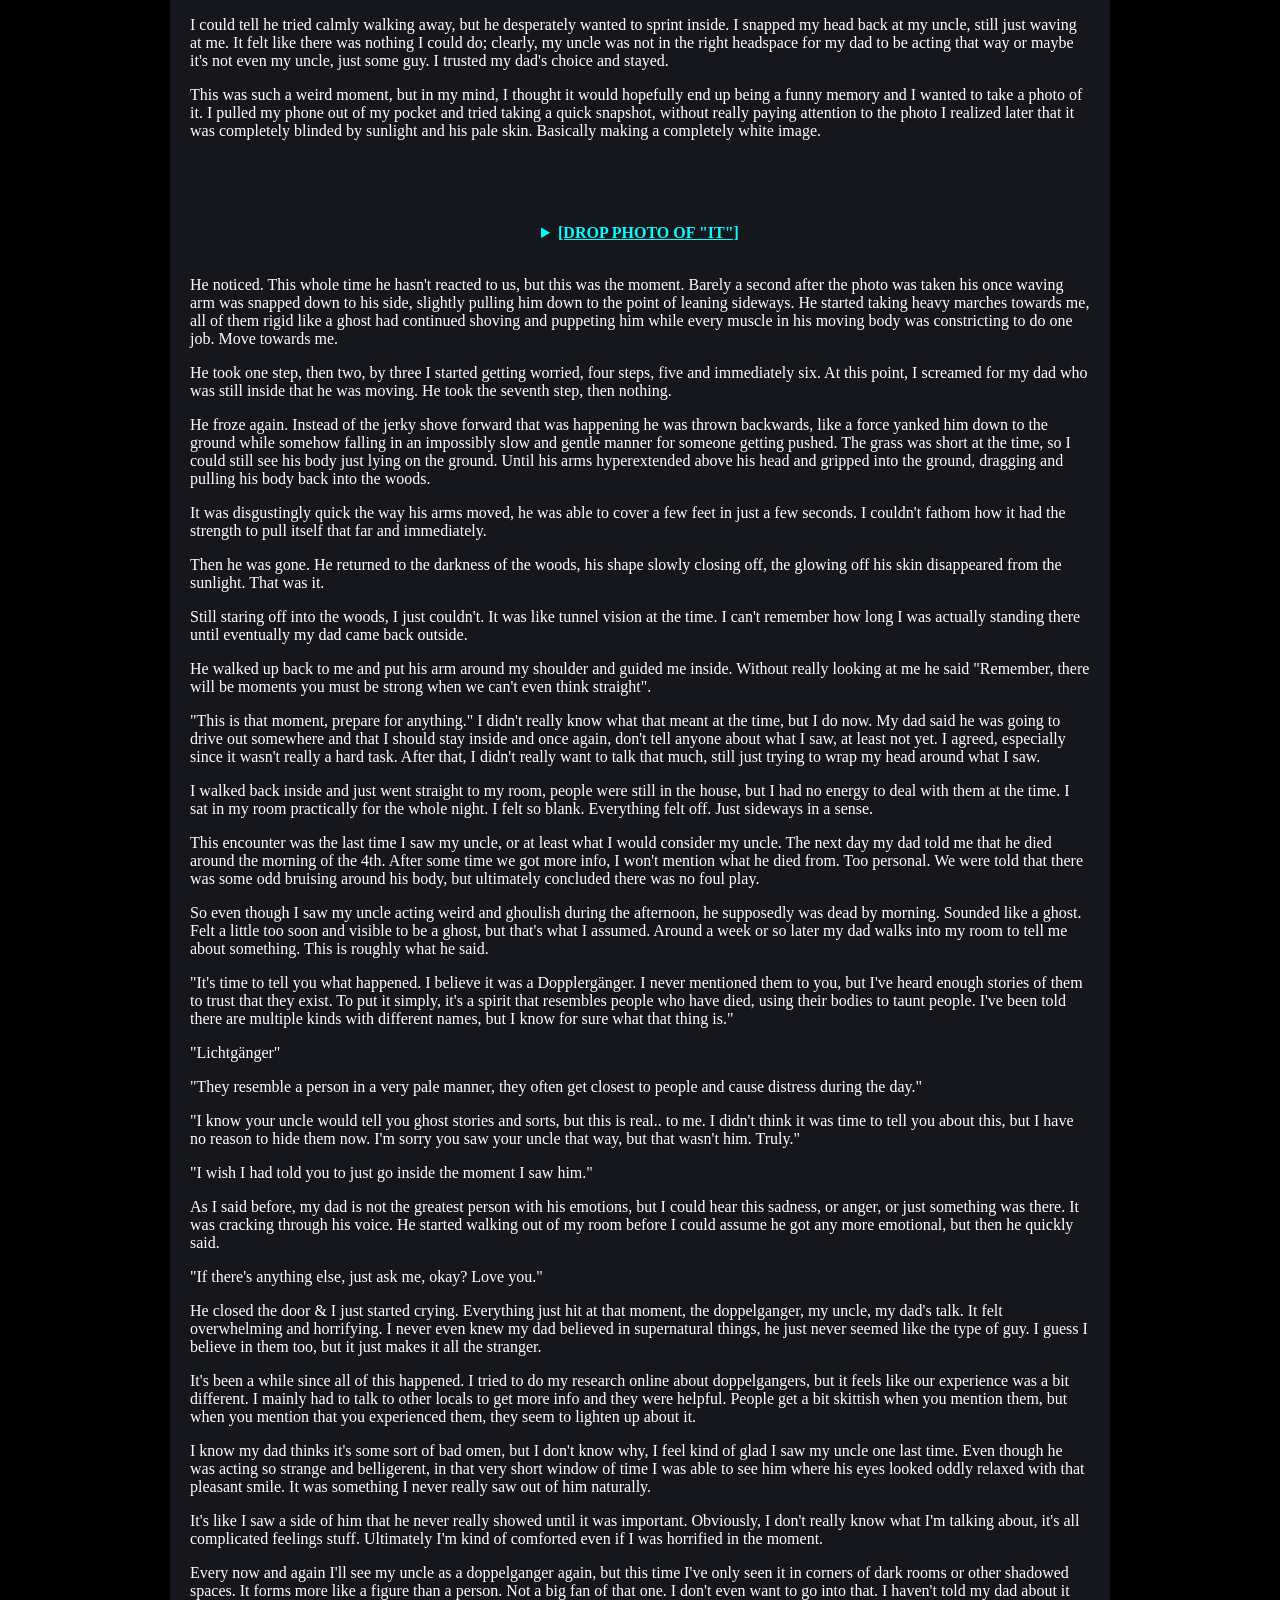
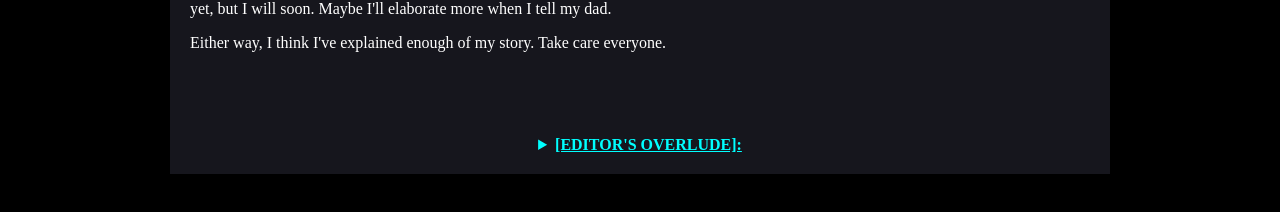
<file: entries/waldheim/waldheim-doppelganger.html>
<!DOCTYPE html>
<html lang="en">
<head>
<meta charset="UTF-8">
<meta name="viewport" content="width=device-width, initial-scale=1.0">

<meta name="author" content="Gray Ed M.">
<meta name="keywords" content="">
<meta name="description" content="The curation of forgotten & modern folkloric mythology for research">
<meta name="copyright" content="UnderGrove" />
<meta name="apple-mobile-web-app-capable" content="soon">

<meta property="og:type" content="WebPage">
<meta property="og:url" content="UnderGrove.github.io">
<meta property="og:site_name" content="The UnderGrove Curation">
<meta property="og:title" content="Waldheim Doppelgängers">
<meta property="og:description" content="The entry & breakdown of the Waldheim Doppelgängers">

<meta property="og:image" itemprop="image" content="5Hook">
<meta property="og:image:width" content="1080" />
<meta property="og:image:height" content="1080" />
<meta property="og:image:type" content="image/jpg">
<meta property="og:image:alt" content="5Hook" />
<meta property="og:image:secure_url" itemprop="image" content="https://undergrove.github.io/assets/5HookLogo1080.jpg">

<link rel=icon sizes=512x512 href="https://undergrove.github.io/assets/5HookLogo512.jpg">
<link rel=icon sizes=192x192 href="https://undergrove.github.io/assets/5HookLogo192.jpg">

<meta name="theme-color" content="#00FFFF" />

<title>Waldheim Doppelgängers</title>
<link rel="icon" type="image/x-icon" href="../../assets/favicon.ico">
<link rel="stylesheet" href="../../assets/css.css">
<script src="../../assets/pageprotect.js"></script>

</head>




<body>



    
<input type="checkbox" id="animation-toggle" class="toggle-animation">
    
<div class="box">

<p class="entry-heading">
[ENTRY<label for="animation-toggle" class="pause-hash">#</label>1]: Waldheim Walkers
</p>



<p>
I lived in Waldheim most of my life; it's a small, fairly quiet, town that's practically in the middle of the woods. If you were to try and look it up you'll mainly get results for the local church, but I have a different story to tell about the place. Specifically my personal experience of encountering what I believe was a supernatural event right in my backyard.
</p>

<p>
For starters it happened on the 4th of July, which at the time I'd consider my favorite holiday. I'm not patriotic or anything, I only really liked it since my dad and uncle made it more interesting. My dad was always the cook that day, the classic "barbecue-out-on-the-lawn" type. He'd usually have me near him to show off his barbecuing skills and try to teach me something. He's the kind of guy you would call for something handy, not really to party with. He more of abserious guy than I would normally stand for, but he had his limits and wouldn't go overboard. Dad had his moments of chilling out, and he was the most relaxed during the 4th of July for some reason. A good reason for making the 4th a favorite holiday of mine.
</p>

<p>
Unlike my dad, my uncle was very unserious. He'd always make jokes I didn't understand half the time when I was younger and I'd still laugh at them. I guess it worked in his favor when he always had the same shit-eating grin on his face just waiting for my dad to yell at him for telling those kind of jokes around me. Plus, he always bought huge fireworks from what he would call "reputable buyers," where the fireworks seemed like they should blow up a small nation.
</p>

<p>
I didn't get to see him all the time though, but he was always around during July, especially on the 4th for some reason. He was a great guy. My dad never really told me, but I could tell he only allowed him around me, because he was such a good guy. I was always trying to stay close with him. Making every attempt to go over to his house every chance I had, especially since he lived in the same patch of woods as us. Though there are some dense woods between us. All we would have to do is walk down the driveway, straight down the road, then up his driveway.
</p>

<p>
Then again sometimes we would sneak a short trip through the woods when we were lazy, even when Dad got mad at us each time for it being dangerous since you can get tripped up pretty bad if you aren't always facing straight. At least that's what he would say.
</p>

<p>
Either way, I'm getting off track. It was the 4th of July, and there weren't really that many people expected to show up this year, just some cousins and family friends. Most people who come by usually arrive around the afternoon or more towards night to escape the heat, plus our family are always pretty late to events. By this point, it was the afternoon, and there was a decent amount of people. All of them were inside the house soaking up the cold air, waiting for some food to be made.
</p>

<p>
Me and my dad we're outside, he was near the grill cooking while I was close by taking photos of animals and plants or whatever I found interesting at the time, though I didn't get to venture off too far just in case he needed help. Some of them were decent photos. One of a bunny near the woods, a dandelion, a magnolia flower, a white moth on pavement, and a white/albino squirrel on a tree.
</p>

<br>



<details>
<summary class="editor-summary">
[DROP PHOTOS TAKEN]
</summary>

<br>

<div class="dropdown-load">
<img src="assets/IMG130704_021737.jpg" alt="BabyBunny">

<center><p class="editor-text">
[FILE NAME]: IMG130704_021737.jpg <br>
[FILE CONT]: Baby Bunny <br>
[FILE STAT]: UNEDITED
</p></center>


<br>


<img src="assets/IMG130704_022356.jpg" alt="Dandelion">

<center><p class="editor-text">
[FILE NAME]: IMG130704_022356.jpg<br>
[FILE CONT]: Dandelion <br>
[FILE STAT]: UNEDITED
</p></center>


<br>


<img src="assets/IMG130704_022925.jpg" alt="DyingMagnolia">

<center><p class="editor-text">
[FILE NAME]: IMG130704_022925.jpg <br>
[FILE CONT]: Dying Magnolia <br>
[FILE STAT]: UNEDITED
</p></center>


<br>


<img src="assets/IMG130704_023436.jpg" alt="WhiteMoth">

<center><p class="editor-text">
[FILE NAME]: IMG130704_023436.jpg <br>
[FILE CONT]: White Moth <br>
[FILE STAT]: UNEDITED
</p></center>


<br>


<img src="assets/IMG130704_023712.jpg" alt="WhiteSquirrel">

<center><p class="editor-text">
[FILE NAME]: IMG130704_023712.jpg <br>
[FILE CONT]: White Squirrel <br>
[FILE STAT]: UNEDITED
</p></center>
</div>

</details>



<br>


<p>
When I got done finding all that was nearby, I walked back to my dad and asked him if my uncle had called at all about when he would be arriving. Basically, I was getting impatient. He said "No, the last thing he does is give a heads up. Plus, you know how he likes to make an entrance"
</p>

<p>
He was right, I don't think I've ever heard him give a heads up for anything. It was mainly just my impatience starting to ramp up. Still, my dad and I were just standing around having a basic conversation while we were letting the burgers and hot dogs cook. I started staring at the woods, the part we would travel through to get to my uncle's house on the other side. My dad was probably giving me some sort of lesson I wasn't quite listening to as I was dozing off. Still staring at the woods for a good few minutes, just picking up little details like how the grass and leaves weren't really moving that much from such a lack of wind and how the woods were completely covered in staticky brown shade from the dense amount of trees stopping the sun.
</p>

<p>
As I was looking into the darkness a shape was starting to form, a man practically fell out of the woods. He walked out of the shade in a very rigid walk, almost like he was getting shoved over and over again. He had very fair skin and oddly pale-looking clothes. There was a decent amount of distance from the woods & the house, but he was moving at a weirdly quick pace. The sun was just scorching that day, I honestly could believe I was hallucinating from the heat, but they were still getting closer.
</p>

<p>
Over time I started making out parts of their face and I could tell it was my uncle. He kept getting closer and the sunlight reflecting off of his skin made him glow and very straining to look at. He was still walking at a decent pace until freezing in an almost instantaneous manner about a 1/4 away from the house. He wasn't really doing anything, just standing there slightly folding downward on his right side, like his arm was heavier than the other while his head was still looking straight towards me. Just staring.
</p>

<p>
I wasn't really talking much as this was all unfolding so I think my dad decided to look at me and then notice I was staring off into the woods and saw his brother. Just standing there. Out of nowhere my dad shouted "I told so many times not to go through those woods. You're gonna get lost."
</p>

<p>
My uncle didn't respond like he usually would, his right arm that's slinged up in the air like it was tied to a cloud. It limply started waving back and forth while the hand's palm faced downward and the wrist pointed straight up. I know his jokes we're definitely weird and in odd taste, but this is something I never seen out of him. It honestly started to creep me a little bit. When I couldn't handle it anymore I looked at my dad and he seemed even more confused than I was.
</p>

<p>
Ever so slightly under his breath, I could hear him say "What the fuck is he doing". He wasn't much of the cursing type which started to worry me a bit more. I asked my dad if he was okay and he just simply said "he must be making a very bold entrance?". The whole time while we were talking he was still just waving, never felt like he was reacting to us. It's almost like he was doing it blankly, without direction. Staring at him for so long it felt like he was right in front of me, his eyes looked relaxed, but his smile looked so.. purposeful? All of this felt so much like him, but it was never the way he would go about it.
</p>

<p>
I looked back at my dad and asked him if I should maybe go over there and something in that moment just dawned on his face. Whatever relaxed movement was there completely disappeared and a seriousness completely coiled back.
</p>

<p>
He said something under his breath with every ounce of genuine sincerity I've ever heard out of him. I didn't understand what it was and I asked him to repeat it, but without hesitation he cut me off to say "don't go near it, don't tell the others, don't.. do.. anything. I will be right back. I'm going to call your uncle. Don't go near it, please."
</p>

<p>
I could tell he tried calmly walking away, but he desperately wanted to sprint inside. I snapped my head back at my uncle, still just waving at me. It felt like there was nothing I could do; clearly, my uncle was not in the right headspace for my dad to be acting that way or maybe it's not even my uncle, just some guy. I trusted my dad's choice and stayed.
</p>

<p>
This was such a weird moment, but in my mind, I thought it would hopefully end up being a funny memory and I wanted to take a photo of it. I pulled my phone out of my pocket and tried taking a quick snapshot, without really paying attention to the photo I realized later that it was completely blinded by sunlight and his pale skin. Basically making a completely white image.
</p>

<br>


<details>
<summary class="editor-summary">
[DROP PHOTO OF "IT"]
</summary>


<br>

<div class="dropdown-load-licht">
<img src="assets/IMG130704_024531.jpg" alt="Lichtgänger">

<center><p class="editor-text">
[FILE NAME]: IMG130704_024531.jpg <br>
[FILE CONT]: The Lichtgänger <br>
[FILE STAT]: UNEDITED
</p></center>
</div>

</details>


<br>


<p>
He noticed. This whole time he hasn't reacted to us, but this was the moment. Barely a second after the photo was taken his once waving arm was snapped down to his side, slightly pulling him down to the point of leaning sideways. He started taking heavy marches towards me, all of them rigid like a ghost had continued shoving and puppeting him while every muscle in his moving body was constricting to do one job. Move towards me.
</p>

<p>
He took one step, then two, by three I started getting worried, four steps, five and immediately six. At this point, I screamed for my dad who was still inside that he was moving. He took the seventh step, then nothing.
</p>

<p>
He froze again. Instead of the jerky shove forward that was happening he was thrown backwards, like a force yanked him down to the ground while somehow falling in an impossibly slow and gentle manner for someone getting pushed. The grass was short at the time, so I could still see his body just lying on the ground. Until his arms hyperextended above his head and gripped into the ground, dragging and pulling his body back into the woods.
</p>

<p>
It was disgustingly quick the way his arms moved, he was able to cover a few feet in just a few seconds. I couldn't fathom how it had the strength to pull itself that far and immediately.
</p>

<p>
Then he was gone. He returned to the darkness of the woods, his shape slowly closing off, the glowing off his skin disappeared from the sunlight. That was it.
</p>

<p>
Still staring off into the woods, I just couldn't. It was like tunnel vision at the time. I can't remember how long I was actually standing there until eventually my dad came back outside.
</p>

<p>
He walked up back to me and put his arm around my shoulder and guided me inside. Without really looking at me he said "Remember, there will be moments you must be strong when we can't even think straight".
</p>

<p>
"This is that moment, prepare for anything." I didn't really know what that meant at the time, but I do now. My dad said he was going to drive out somewhere and that I should stay inside and once again, don't tell anyone about what I saw, at least not yet. I agreed, especially since it wasn't really a hard task. After that, I didn't really want to talk that much, still just trying to wrap my head around what I saw.
</p>

<p>
I walked back inside and just went straight to my room, people were still in the house, but I had no energy to deal with them at the time. I sat in my room practically for the whole night. I felt so blank. Everything felt off. Just sideways in a sense.
</p>

<p>
This encounter was the last time I saw my uncle, or at least what I would consider my uncle. The next day my dad told me that he died around the morning of the 4th. After some time we got more info, I won't mention what he died from. Too personal. We were told that there was some odd bruising around his body, but ultimately concluded there was no foul play.
</p>

<p>
So even though I saw my uncle acting weird and ghoulish during the afternoon, he supposedly was dead by morning. Sounded like a ghost. Felt a little too soon and visible to be a ghost, but that's what I assumed. Around a week or so later my dad walks into my room to tell me about something. This is roughly what he said.
</p>

<p>
"It's time to tell you what happened. I believe it was a Dopplergänger. I never mentioned them to you, but I've heard enough stories of them to trust that they exist. To put it simply, it's a spirit that resembles people who have died, using their bodies to taunt people. I've been told there are multiple kinds with different names, but I know for sure what that thing is."
</p>

<p>
"Lichtgänger"
</p>

<p>
"They resemble a person in a very pale manner, they often get closest to people and cause distress during the day."
</p>

<p>
"I know your uncle would tell you ghost stories and sorts, but this is real.. to me. I didn't think it was time to tell you about this, but I have no reason to hide them now. I'm sorry you saw your uncle that way, but that wasn't him. Truly."
</p>

<p>
"I wish I had told you to just go inside the moment I saw him."
</p>

<p>
As I said before, my dad is not the greatest person with his emotions, but I could hear this sadness, or anger, or just something was there. It was cracking through his voice. He started walking out of my room before I could assume he got any more emotional, but then he quickly said.
</p>

<p>
"If there's anything else, just ask me, okay? Love you."
</p>

<p>
He closed the door & I just started crying. Everything just hit at that moment, the doppelganger, my uncle, my dad's talk. It felt overwhelming and horrifying. I never even knew my dad believed in supernatural things, he just never seemed like the type of guy. I guess I believe in them too, but it just makes it all the stranger.
</p>

<p>
It's been a while since all of this happened. I tried to do my research online about doppelgangers, but it feels like our experience was a bit different. I mainly had to talk to other locals to get more info and they were helpful. People get a bit skittish when you mention them, but when you mention that you experienced them, they seem to lighten up about it.
</p>

<p>
I know my dad thinks it's some sort of bad omen, but I don't know why, I feel kind of glad I saw my uncle one last time. Even though he was acting so strange and belligerent, in that very short window of time I was able to see him where his eyes looked oddly relaxed with that pleasant smile. It was something I never really saw out of him naturally.
</p>

<p>
It's like I saw a side of him that he never really showed until it was important. Obviously, I don't really know what I'm talking about, it's all complicated feelings stuff. Ultimately I'm kind of comforted even if I was horrified in the moment.
</p>

<p>
Every now and again I'll see my uncle as a doppelganger again, but this time I've only seen it in corners of dark rooms or other shadowed spaces. It forms more like a figure than a person. Not a big fan of that one. I don't even want to go into that. I haven't told my dad about it yet, but I will soon. Maybe I'll elaborate more when I tell my dad.
</p>

<p>
Either way, I think I've explained enough of my story. Take care everyone.
</p>



<br>



<details>
<summary class="editor-summary">
[EDITOR'S OVERLUDE]:
</summary>


<br>


<div class="dropdown-editor">

<p class="editor-text">
This is the editor of the webpage, now it's time for my part of the job. I've provided the entirety of the entry's experience & also the images they sent for me.
</p>

<p class="editor-text">
It is important to remember that all of these details of what I'm about to explain are all I could find through research & commonly accepted knowledge.
</p>

<p class="editor-text">
Although people do have their own experiences that can contradict this information, this compilation of experiences is the most unified mythology I can manage. If you have any more info to add or expand upon with your own story, contact me.
</p>

<p class="editor-text">
I'm going to try to explain the history of the town, the general history of doppelgängers themselves, as well as their classifications which are unique to Waldheim, but also break down what I can of the original entry's story & photos they provided.
</p>

<p class="editor-text">
For the begin, I'm going to start with the history of the town where the story takes place.
</p>

<br>



<p class="editor-header">
[WALDHEIM, LOUISIANA]:
</p>



<p class="editor-text">
In the 1840s-1860s, 1000s of German immigrants migrated to America. Around 70,000 had arrived in the south, many that which travel to New Orleans first during 1853-1854. At the time yellow fever was ravaging a toll of bodies, those who survived the rave are who compiled in the German community.
</p>

<p class="editor-text">
Many in this fleeting group were said to be professionals in their own right, being schooled in medicine, law, music, & art. As well as the average worker like engineers, journalists, blacksmiths, textile manufacturers, piano/organ makers, printers, & many more.
</p>

<p class="editor-text">
Most of the reasons the educated & common citizen fled their home nation were said to be of political & religious oppression established by the German Empire, or in other words the Kulturkampf.
</p>

<p class="editor-text">
In which there was extreme persecution of Roman Catholics, but it also caused the evacuation of regular Catholics, Lutherans, & Methodists to find new land with freedom of religion & politics.
</p>

<p class="editor-text">
Now for the town itself. It was originally called by the name St. Boniface, which was given by a local Reverend, J. Aherns in honor of Saint Boniface (obviously).
</p>

<p class="editor-text">
Over time, as the German settlers started populating the area of Waldheim. Stories began with scenes of doubles & family being in odd parts of town then later denouncing such a thing. People who spoke of seeing a double of themself quickly grew ill in the later year. Some of them succumbed to yellow fever or tuberculosis, while others succumbed under mysterious circumstances that couldn't be recognized.
</p>

<p class="editor-text">
Medicine was scarce when I came to fighting illness leading it to the ultimate death sentence. In many cases, once a story was shared about a doppelgänger they would come together & pray away the omen to be saved. In any case, the 2 ways that were identified to protect yourself against such an event are to not interact with the double & to pray for your soul with a church group, when safe to do so.
</p>

<p class="editor-text">
In the area, a few churches were starting to be erected around the mid 1800s, most notably the Waldheim United Methodist Church in the 1870s. These churches held bilingual ceremonies in both German & English, just to characterize how plentiful the German-speaking population was.
</p>



<br>



<details>
<summary class="editor-summary">
[DROP CHURCH PHOTOS]
</summary>


<br>


<div class="dropdown-load">
<img src="assets/BonifaceChurch1875.jpg" alt="BonifaceChurch1875">

<center><p class="editor-text">
Boniface Church [1875]
</p></center>


<br>


<div class="dropdown-load">
<img src="assets/ChurchBenches1889.jpg" alt="ChurchBenches1889">

<center><p class="editor-text">
Church Benches [1889]
</p></center>


<br>


<div class="dropdown-load">
<img src="assets/Tabernacle1887.jpg" alt="Tabernacle1887">

<center><p class="editor-text">
Tabernacle [1887]
</p></center>


<br>


<div class="dropdown-load">
<img src="assets/CampGrounds.jpg" alt="CampGrounds">

<center><p class="editor-text">
Camp Grounds
</p></center>


<br>

</div>

</details>


<br>



<p class="editor-text">
Eventually, the land was given its modern name formally by 1907, Waldheim. This is meant to mean "Forest Home" in German.
</p>

<p class="editor-text">
Most of the German citizens were homesteaders who lived a self-sufficient lifestyle out of necessity & it was said to be a very harsh living. Most lived in log cabins built with the assistance of their neighbors using the trees grown on the very same land, but water was brought from outside wells.
</p>

<p class="editor-text">
Most chores revolved around consumption. Water drawn from wells for breakfast, butter & watermelon were to be stored in the wells during the summer to stay cool until supper. In the colder months, they would have to heat the water over a wood stove & throw it on the animal's drinking water, just to get full access to hydration.
</p>

<p class="editor-text">
The meals were bland & meat was said to be scarce. When animals were killed it was only in the coldest parts of the year, so the meat wouldn't spoil. Yet with all the hardships each week, every Sunday the families would go to church. A very important backbone to why this town exists today, religion & belief.
</p>

<p class="editor-text">
The area was bountiful when it came to lumber, there was a big timber industry in the area as well as in other neighboring towns. Eventually, the resources would start to dry up, but very soon in the early 1900s, the creation of nearby railroads stopped the town from going under. There is said to be more specific information, but so far this is all I have for the timber & railroad portion.
</p>

<p class="editor-text">
Now we must skip 100 years to modern day, the area has stayed a densely wooded land, quiet, but now a more suburban area. During the 2000s the community had a religious revival due to the happenings of Hurricane Katrina & utilizing efforts of the locals to put the town back together with their bare hands. A very common thing for many small towns affected by the Hurricane.
</p>

<p class="editor-italic">
[It is important to mention that there were, in the general area, Native American Choctaw who lived there first & supposedly coexisted. They will not be mentioned due to their lack of overall involvement. As well as the fact that the folklore that's being discussed is German in lineage, but they are important for future research geographically.]
</p>


<br>


<details>
<summary class="editor-summary">
[DROP WALDHEIM PHOTOS]
</summary>

<br>

<div class="dropdown-load">
<img src="assets/NewsSnippet.jpg" alt="NewsSnippet">

<center><p class="editor-text">
News Snippet
</p></center>


<br>


<div class="dropdown-load">
<img src="assets/School1934.jpg" alt="School1934">

<center><p class="editor-text">
Waldheim School [1933-1934]
</p></center>


<br>


<div class="dropdown-load">
<img src="assets/School1936.jpg" alt="School1936">

<center><p class="editor-text">
Waldheim School [1936]
</p></center>


<br>

</div>

</details>


<br>



<p class="editor-header">
[DOPPLERGÄNGER - Lineage]:
</p>



<p class="editor-text">
This will be a general history over doppelgangers & lightly touching on over folkloric creatures outside of Germany that are in a similar nature to them.
</p>

<p class="editor-text">
Mainly about one that copies the look of another. Throughout my research, I couldn't find a real historical background or origin of the doppelganger in Germany. The idea of a separate person having the form of another has been used in constant literary works & urban legends.
</p>

<p class="editor-text">
The first known coining of the term doppelgänger was in a book by Jean Paul, Siebenkäs in 1796. Which means "double walker" in German. Of course, there have been many older examples of the phenomenon, but this is the moment when the most common phrase for them has been made.
</p>

<p class="editor-text">
From what it seems there's no specific folklore or entangled history of the phenomenon other than off-handed accounts of people's experience & general beliefs across nations with their own specific names & mythological systems.
</p>

<p class="editor-text">
Of course, there is the German Doppelgänger, which is said to be a "ghostly-double" that represents a bad omen for illness &/or death for the person that is being mimicked. In this case, there must be a living "light" while the spirit is the "reflector." Unlike common ghost mythology where an apparition is the exact spirit of an already established deceased person.
</p>

<p class="editor-text">
It's also mentioned that they have no shadow or reflections, which is common for many mythological creatures. Specifically, the commonality of the reflection aspect comes from the fact that old mirrors were made of silver which is considered a divine & pure metal in religion. Which might explain the origin of having no reflection & the shadow can come from a ghost being translucent, if you so wish to apply logic to the illogical.
</p>

<p class="editor-text">
There seems to be a stark lack of online information about specifically the German folklore, which sadly means I'm going to have to cut it short with them. If you have any information or web pages that have extensive research on their history, contact me.
</p>

<br>

<p class="editor-text">
Similarly, there is the Irish Fetch, which seems to be very similar to the doppelgänger as it is said to be an apparition of a living person, the ghost of the living. The name is meant to represent the "fetching" of souls. They are seen as an omen for death, but only if seen in the evening.
</p>

<p class="editor-text">
If they were encountered in the morning then it is a fortune of good luck, a stark difference compared to the others to have the possibility of positive representation. The Fetch is said to physically or actionably resemble the way that the person is going to die. In a simple scenario if they were bound to die by fire, then The Fetch will have heavily burnt & scarred skin.
</p>

<p class="editor-text">
It is mentioned that the apparition can be seen by others or by only the person imitating them, it all depends on specific encounters. It's also believed that The Fetch can appear even after someone has died, but only soon after death. They are said to be walking with their past loved ones, keeping their distance from the living until eventually fading away.
</p>

<p class="editor-text">
The Irish Fetch seems to have more online history such as cases of encounters & proper written history. There is much more to them that I will not be mentioning to continue with other depictions of doppelgangers.
</p>

<br>

<p class="editor-text">
The Scandinavian Vardøger is a spirit that mimics a person's movement, voice, & scent. The name meeting guardsman/watchman combined with spirit/mind. Instead of it being represented as a separate creature, it seems more to be so described as almost a short-term clairvoyant prophecy or a future projection playing out where the spirit copies the exact entrance or action of a person before they actually do. Causing a sort of deja vu.
</p>

<p class="editor-text">
The Vardøger is also an example of a purely positive version of a doppelganger, it is said that they are completely harmless and considered protective. More so acting as a way to give a subtle warning to worried community members that the person being mimicked is returning from a long journey or a harsh storm. The Vardøger also seems to have a decent amount of written history actually documented online. Once again, I described the basic outline of the mythological functions & will now continue.
</p>

<br>

<p class="editor-text">
Then there is the Egyptian Ka, I will admit their history & breakdown is a bit difficult for me to understand, especially now because of significant involvement of their Gods, so I would highly recommend you do your own personal research on this one since I'm just going to give a general overview & not give the whole picture.
</p>

<p class="editor-text">
The Ka is said to be the soul or spiritual life force of the individual, they are born with a person & continue to exist after the person dies, which is said to require food offerings for the Ka to continue.
</p>

<p class="editor-text">
Apparently, it is believed that even though a person is dead, if the Ka continues to exist a person is not actually dead, only their physical representation is gone which is why they require food offerings.
</p>

<p class="editor-text">
The Ka is seen as the difference that separates a living person from the dead & the aspects of men & Gods connecting with the life force. The Ka are said to look exactly like their people, although they are sometimes depicted as slightly smaller.
</p>

<p class="editor-text">
The Egyptian God Khnum is said to be a person who builds the physical body & Ka of a person. There is much more extensive history in the case of ritual & cultural significance that I simply am uneducated & do not have the time to elaborate on.
</p>

<br>

<p class="editor-text">
Now for the final doppelganger, the Native American Skinwalker. Instead of what has been a spirit or apparition, Skinwalker is a malevolent witch that takes the skin of animals to possess or transform into those animals. It is always considered a dark art & taboo for discussion.
</p>

<p class="editor-text">
In fact, it is considered to talk about them, is apparently asking for the skinwalker. In a sense, you're basically egging it on. The skinwalker is deeply intertwined with witchcraft & black magic, often involving animals that represent mischievous icons or tricksters, which in & of themselves are considered a bad omen & a calling for death.
</p>

<p class="editor-text">
There is of course much more history than this, but what I've explained shows the very stark difference between the usual spirit I've been describing from fellow nations.
</p>

<p class="editor-text">
What was the point of giving out all these examples? Well, it allows us to get an insight into how doppelgangers are not unnecessarily a unique concept & how they have multiple interpretations & possible ways that encounters can function.
</p>

<p class="editor-text">
This gives the possibility of more broadly cataloging the types & classifications of the doppelgangers encountered in Waldheim. In a sense, it allows a more educated recalling of a doppelganger experience, due to the possibility that it's not exactly a "German Doppelganger", but perhaps more similar to an Irish Fetch or a Native American Skinwalker.
</p>

<br>



<p class="editor-header">
[TYPES - Classifications]:
</p>



<p class="editor-text">
To start first we have The Lichtgänger, which was specifically mentioned in the entry's story. The name means "Light-Walker" in German. Specifically, these forms of doppelgängers are said to look much paler than the person they are replicating to the point of slightly glowing or possibly being translucent. They are ultimately considered docile, never actively hurting people.
</p>

<p class="editor-text">
Then there is The Düstergänger. They often hide in the shadows & are kept very subtly from sight. They resemble a dark or deeply contrasted version of the person they are copying. They seem to have been subtly mentioned at the end of the entry writer's story, but I wasn't given much information on the side of The Düsters.
</p>

<p class="editor-text">
The last one is the Waldenkurz, or the WoodRunner. I discovered this after asking the entry writer for more information on local creatures. They seem to be similar to the Native American Skinwalker, but otherwise, there's no direct information describing what they are online. The only real justification for calling a creature a Waldenkurz is when the animal has behavior that is instinctually & primitively false to the animal's commonly accepted attributes & disproportionate limbs, than what is commonly associated with their species.
</p>

<br>

<p class="editor-text">
Now beyond this point will be the discussion of very common "presets" that they could perform in. This is more of a general observation & idea of mine in order to break down the type of experience further, possibly a sort of "rating system" that could be used for other future discussions.
</p>

<p class="editor-text">
The first one is The Roamer, they practically don't do anything. They don't interact with the people that they mimic or the family members they simply just walk among everyone else & are more of a blip in a passing by moment. It's like they're trying to assimilate into a community then actually wanting to cause any purposeful experience on a person. Basically, they mimic with no real goal that involves the person they're copying or their associates.
</p>

<p class="editor-text">
The Watcher, which is pretty obvious by the title, simply observes from a distance. Not really getting close or necessarily forcing their presence to be known, they're more "personally" engaged than a Roamer would be, but they never seem to go much further than studying the surroundings or the reactions of a person they're mimicking or their community.
</p>

<p class="editor-text">
Then The Invader, a doppelganger that actively breaks into the environment & is willing to get much closer to other people. They don't seem to be violent at all & merely just try to assimilate, blending in with their surroundings, but in a much more immediate proximity with a person.
</p>

<p class="editor-text">
Lastly, there is The Killer, this one is very obvious & considerably one of the more terrifying options, which is that they are extremely violent & do not care about being close & forcefully doing whatever they wish. I can be kind of glad that I haven't heard of any cases that resulted in death in Waldheim, but who knows? History is only written by those who live.
</p>

<br>


<center>
<p class="editor-header">
[ENTRY#1 - Research]:
</p>
</center>


<p class="editor-text">
After doing all the research & reviewing their story, I'd assume what they experience is a Watcher Doppelgänger, specifically the one that they mentioned, the Lichtgänger. The described brightness coming off of the figure & the photo provided with it reflects seems to be pretty likely that the legend is connected to his experience.
</p>

<p class="editor-text">
On a casual viewing, there wasn't really much to break down in terms of their story, other than 2 big key factors. One of them was the jerky movements that were described of the doppelgänger, which in my research has never been a key aspect described in any of the doppelgänger experiences.
</p>

<p class="editor-text">
They didn't necessarily mention if that was a common thing with Lichtgängers or not. So it seems that might have just been a 1 off occurrence, but I do find it important to try to think about & find connections later on.
</p>

<p class="editor-text">
The 2nd, & arguably the most important factor, is the photo of the Lichtgänger. As they mentioned the photo got blinded by the sun & the glowing nature of the doppelganger. That fact is very visible when reviewing the photo that they provided. It's almost impossible to see anything, but I went ahead & edited the photo as much as I could to get any viable information out of it.
</p>

<p class="editor-text">
After doing multiple different edits like bumping up the saturation & making edges more sharp & rigid, you're able to make out a blinding, completely white silhouette of a person. In order to make it more comfortable on the eyes, I inverted the image so all of the brightest pixels become the darkest pixel, plus I added a cyan border around the Lichtgänger, just in case it was hard to notice on the somewhat black background.
</p>


<br>


<details>
<summary class="editor-summary">
[DROP EDITED PHOTOS]
</summary>


<br>

<div class="dropdown-load-edited">
<img src="assets/DopplergängerEditedPhoto.jpg" alt="Dopplergänger">

<center><p class="editor-text">
[FILE NAME]: DopplergängerEditedPhoto.jpg <br>
[FILE CONT]: Dopplergänger Of Entry's Uncle <br>
[FILE STAT]: EDITED FOR ENHANCEMENT
</p></center>


<br>


<img src="assets/DopplergängerEditedPhoto2.jpg" alt="Dopplergänger">

<center><p class="editor-text">
[FILE NAME]: DopplergängerEditedPhoto2.jpg <br>
[FILE CONT]: Dopplergänger Of Entry's Uncle (Inverted) <br>
[FILE STAT]: EDITED FOR ENHANCEMENT
</p></center>


<br>


<img src="assets/DopplergängerEditedPhotoGIF.gif" alt="Dopplergänger">

<center><p class="editor-text">
[FILE NAME]: DopplergängerEditedPhotoGIF.gif <br>
[FILE CONT]: Dopplergänger Of Entry's Uncle (Boxed) <br>
[FILE STAT]: EDITED FOR ENHANCEMENT
</p></center>
</div>


</details>


<br>

<p class="editor-text">
Nothing is particularly notable other than what is obviously visible. You can clearly see a figure of a humanoid standing in a field. A tree on the right & the figure on the left, their arm raised in the sky which gets cut off by the sheer brightness of the flare.
</p>

<br>



<p class="editor-header">
[THEORIES - Analysis]:
</p>



<p class="editor-text">
Now it is very important to know that this is highly speculative & is being built off a very limited view of what knowledge is available for Waldheim's folklore.
</p>

<p class="editor-text">
All of the "factual" details about the doppelgänger case were told from the entry, which means some of the information is heavily opinionated based on the entry's experience, personal beliefs, & what their dad told them.
</p>

<br>


<p class="editor-bold">
[Physical Or Meta?]:
</p>


<p class="editor-text">
Probably one of the most important questions is what kind of doppelganger are we dealing with? In standard mythology the doppelganger is a spirit & a spirit is something you can't usually physically interact with due to it being beyond the veil of the physical world.
</p>

<p class="editor-text">
In more modern renditions of the doppelganger, they're no longer considered spirits & more so chameleons or skinwalkers. More so physical beings that are able to change their appearance to mimic others around them.
</p>

<p class="editor-text">
So in this case we have to deduce if this encounter & subsequently if the doppelgänger of Waldheim is the modern or classic depiction, physical or spiritual.
</p>

<p class="editor-text">
My personal theory is that it is a spiritual doppelganger, which even then is a pretty hard accusation to prove definitively. So far there are only 2 prime factors that are proving my hypothesis, the 1st is when it's mentioned that the figure at some point, was randomly thrown backwards & it falls in an oddly slow manner. A physical being is constrained by the laws of gravity &/or would need insane core strength to act out the gentle falling motion, that's not even mentioning that it would imply that a reason was consciously thought of to be performed.
</p>

<p class="editor-text">
The 2nd is the pale visual of the skin on the figure. It is common in descriptive tropes that spirits are usually transparent in some way. In the entry, they're never described as translucent, but I think the pale skin might be covering up that fact. It is said that the sun was heavily reflecting off the figure, which made it hard to look at. It could be possible that the spirit was translucent, but the sheer mass of flaring off of the form caused it to be impossible to see the low level of opacity.
</p>

<p class="editor-text">
It could also be equally viable to consider that in order for something to properly reflect, it would have to be physically interacting with light. So if it was slightly translucent light would be lost causing it to be dimmer in appearance, but circles can be made around this argument & assumption.
</p>

<p class="editor-text">
Personally, as stated, I believe it is a spiritual doppelgänger. Which means it is of classic German folklore, but it does seem equally possible to be the more modern depiction of the physical variety.
</p>

<br>


<p class="editor-bold">
[How Do They Work?]:
</p>


<p class="editor-text">
The primary function seems to be simply a harbinger of death or sickness, but an important aspect is that a classic doppelgänger copies the person who is going to die & it becomes a sort of warning for the person.
</p>

<p class="editor-text">
In the entry, the uncle is already dead. Said to have been deceased since the morning & the doppelganger event happened in the late afternoon. If that is so, then what is the point of copying? How do we know that this is even a doppelgänger & not just a spirit?
</p>

<p class="editor-text">
Well, honestly one of the only ways to say that it's a doppelganger without adding a respiratorial aspect is that there have been other encounters with doppelgangers full-on mimicry & wall town that was mentioned by the entry. Of course, we haven't heard of those cases yet, but the fact of it being mentioned that there are other examples makes it more comfortable to assume this is a doppelganger spirit.
</p>

<p class="editor-text">
It is also important to remember that in Waldheim they have their own specific versions, most notably the Lichtgänger, which is said to be what they encountered. Now this is where the conspiracy starts to come into play. Perhaps instead of the doppelganger being an omen of death for the person they're copying, it's a warning that death has already arrived for members of the family.
</p>

<p class="editor-text">
Acting as a of sort message that they're gone & allowing a final look at their living form, while still keeping the main principle of being this harbor of death while still matching the happenings of this event. It is valuable to mention that in the entry, the writer's father mentions that the Lichtgänger is causing distress by doing it. It could imply that the distress is purposeful or just a general, emotional effect caused by the mimicry. Either way, there's not much to speculate on in that regard.
</p>

<p class="editor-text">
A user named "Catz&DogzRMyFrend" suggested a theory that the corpse of the uncle was being puppeteered by some sort of other spirit before getting dragged back into the house. Which explains the discovery of odd bruises on the body, the forceful movements, & the paleness of the skin. Especially when it's mentioned that the figure was never described as translucent, a normal spirit trope, but only pale & highly reflective. This can be caused by the sun being so bright, that the white skin becomes hard to look at.
</p>

<p class="editor-text">
Let's not forget the other type, the Düstergänger. With them, there's almost no real evaluation on them, though it seems that they are more likely to cause stress upon people especially because of them appearing after the fact of death. Being a fake spirit in a grieving family's corner while resembling the corpse of a lost one doesn't really put them at ease
</p>

<p class="editor-text">
So I would safely say that the Düsted is more of a malicious mimic, purposefully making itself a darker version of the person they lost. Although a user by the name "MelonMan312" had an interesting assumption. They suggest that possibly these sorts of doppelgängers copy already established past figures to feel the compassion of being remembered & grieved over. Whether it be because they have been forgotten over time or were never grieved over in the first place. Ultimately that idea to me makes them very sympathetic & possibly a not so malicious character. I can't really blame doing such a thing if I were a conscious spirit roaming the earth for 100s of years & no one had thought of me or even talked to me, I'd probably get pretty desperate too.
</p>

<br>


<p class="editor-bold">
[What Are The Origins?]:
</p>


<p class="editor-text">
For this idea, there is not a single ounce of proof other than the ancestral origins of Waldheim, but I think it's a pretty interesting idea. Perhaps the reason why the town has doppelgängers is that all that time ago when Germans were migrating to America, the spirits boarded whatever boat they were hauling over to. Now populating the American wilderness with spirits from a whole other land. Once again no real way to prove this.
</p>

<p class="editor-text">
This wasn't elaborated on, but there seems to have been some subtle hinting that a Waldenkurz can be much more than an animal, but more specifically can resemble a pet or even sentimental items that, over time, disappear without a trace. Whether it is a witch wearing the skin of an animal like the Native American Skinwalker or a spirit mimicking the physical appearance of an animal like a Dopplergänger.
</p>

<p class="editor-text">
As I mentioned, the meaning behind why they would do that or if it is a widely accepted idea in the town's folklore is not present. In fact, I don't even know if they would be considered that happen a Waldenkurz or if it would be under a completely different name entirely. I'd assume they should have a different name since the term specifically relates to animals. Maybe I'll try to give it some other name so it doesn't get too confusing?
</p>

<p class="editor-text">
Still, I have a fairly simple theory, which is that items get mimicked specifically to invade homes & stay over longer periods of time. No evidence, just spooky fun.
</p>

<br>


<p class="editor-header">
[ENDCARD]:
</p>


<p class="editor-text">
Hopefully someone in the future contacts me with another story of theirs so I can get more information to catalog & properly distribute. Once again if you have any more information about this specific kind of doppelgänger or your own personal experience in your local area, contact me.
</p>

<p class="editor-text">
I think that's all I can discuss at the moment, I hope you enjoyed the story I've provided & my analytical breakdown of all I could. Hopefully, I'll have some sort of forum so people can just put down their own stories & theories right on the website, until then this is good enough.
</p>


</div>


</details>


</div>


</body>
</html>
</file>
<file: assets/index.css>
html {
scrollbar-width: none; 
}
body {
background: #000;
color: #fff;
padding: 30px;
-ms-overflow-style: none;
-webkit-user-select: none;
-ms-user-select: none;
user-select: none;
scrollbar-width: none; 
}
body::-webkit-scrollbar, body::-webkit-scrollbar-button {
display: none;
}


.box {
max-width: 900px;
margin: 0 auto;
background: #16161D;
padding: 20px;
border: 2px solid cyan;
box-shadow:
0 0 5px cyan,
0 0 15px cyan,
0 0 30px cyan,
inset 0 0 7px cyan;

-webkit-mask: linear-gradient(#000 0 0) no-repeat;
mask: linear-gradient(#000 0 0) no-repeat;
-webkit-mask-size: 100% 0%;
mask-size: 100% 0%;
animation: load 3s steps(27, end) forwards;
}
@keyframes load {
to {
-webkit-mask-size: 100% 100%;
mask-size: 100% 100%;
}
}

.box .footer {
margin-top: 20px;
padding-top: 15px;
border-top: 1px solid #2a2a35;
font-size: 13px;
color: cyan;
text-align: center;
}

.header {
font-size: 20px;
color: cyan; 
font-weight: bold; 
text-decoration: underline;
font-style: italic;
}

.text {
color: cyan;
}

a {
color: cyan;
text-align: center;
}
a:hover {
color: dodgerblue;
text-align: center;
}
</file>
<file: assets/css.css>
body {
background: #000;
color: #fff;
padding: 30px;
-ms-overflow-style: none;
-webkit-user-select: none;
-ms-user-select: none;
user-select: none;
}

body::-webkit-scrollbar, body::-webkit-scrollbar-button {
display: none;
}

html {
scrollbar-width: none; 
}

.box {
max-width: 900px;
margin: 0 auto;
background: #16161D;
padding: 20px;
-webkit-mask: linear-gradient(#000 0 0) no-repeat;
mask: linear-gradient(#000 0 0) no-repeat;
-webkit-mask-size: 100% 0%;
mask-size: 100% 0%;
animation: load 45s steps(400, end) forwards;
}
@keyframes load {
to {
-webkit-mask-size: 100% 100%;
mask-size: 100% 100%;
}
}

a {
color: cyan;
text-align: center;
}

a:hover {
color: dodgerblue;
text-align: center;
}

img {
width: 100%;
max-width: 75%;
height: auto;
display: block;
margin: 0 auto;
-webkit-user-drag: none;
user-select: none; 
}


/* these names suck, I gotta change em soon */
.entry-heading {
margin-bottom: 50px; 
color: cyan; 
text-align: center;
}

.editor-summary {
color: cyan; 
cursor: pointer; 
font-weight: bold; 
text-align: center; 
margin-top: 50px; 
text-decoration: underline;
}

.editor-text {
color: cyan;
}

.editor-header {
color: cyan; 
font-weight: bold; 
text-decoration: underline;
}

.editor-italic {
color: cyan; 
font-style: italic;
}

.editor-bold {
color: cyan; 
font-weight: bold;
}


/* WALDHEIM */
details[open] .dropdown-editor {
-webkit-mask: linear-gradient(#000 0 0) no-repeat;
mask: linear-gradient(#000 0 0) no-repeat;
-webkit-mask-size: 100% 0%;
mask-size: 100% 0%;
animation: load 45s steps(400, end) forwards;
}

details[open] .dropdown-load {
-webkit-mask: linear-gradient(#000 0 0) no-repeat;
mask: linear-gradient(#000 0 0) no-repeat;
-webkit-mask-size: 100% 0%;
mask-size: 100% 0%;
animation: load 7s steps(27, end) forwards; 
}

details[open] .dropdown-load-licht {
-webkit-mask: linear-gradient(#000 0 0) no-repeat;
mask: linear-gradient(#000 0 0) no-repeat;
-webkit-mask-size: 100% 0%;
mask-size: 100% 0%;
animation: load 10s steps(7, end) forwards; 
}

details[open] .dropdown-load-edited {
-webkit-mask: linear-gradient(#000 0 0) no-repeat;
mask: linear-gradient(#000 0 0) no-repeat;
-webkit-mask-size: 100% 0%;
mask-size: 100% 0%;
animation: load 8s steps(16, end) forwards; 
}















/* --- ANIMATION SKIP CONTROLLER --- */

/* Hide the structural checkbox */
.toggle-animation {
  display: none;
}

/* Make the '#' character look clickable */
.pause-hash {
  cursor: none;
  display: inline-block;
  user-select: none;
  transition: color 0.2s;
}


/* Visual indicator: turn the '#' red once clicked to show animations are disabled */
.toggle-animation:checked ~ .box .pause-hash {
  color: red;
}

/* WHEN CHECKED: Kill all animations and reveal all content instantly */
.toggle-animation:checked ~ .box,
.toggle-animation:checked ~ .box details[open] .dropdown-editor,
.toggle-animation:checked ~ .box details[open] .dropdown-load,
.toggle-animation:checked ~ .box details[open] .dropdown-load-licht,
.toggle-animation:checked ~ .box details[open] .dropdown-load-edited {
  animation: none !important;
  -webkit-mask-size: 100% 100% !important;
  mask-size: 100% 100% !important;
}
</file>
<file: entries/waldheim-doppelgangers/assets/waldheim-doppelganger.css>
html {
scrollbar-width: none; 
}

body {
background: #000;
color: #fff;
padding: 30px;
-ms-overflow-style: none;
-webkit-user-select: none;
-ms-user-select: none;
user-select: none;
scrollbar-width: none; 
}
body::-webkit-scrollbar, body::-webkit-scrollbar-button {
display: none;
}

.box {
max-width: 900px;
margin: 0 auto;
background: #16161D;
padding: 20px;
border: 2px solid cyan;
box-shadow:
0 0 5px cyan,
0 0 15px cyan,
0 0 30px cyan,
inset 0 0 7px cyan;
-webkit-mask: linear-gradient(#000 0 0) no-repeat;
mask: linear-gradient(#000 0 0) no-repeat;
-webkit-mask-size: 100% 0%;
mask-size: 100% 0%;
animation: load 45s steps(400, end) forwards;
}
@keyframes load {
to {
-webkit-mask-size: 100% 100%;
mask-size: 100% 100%;
}
}

.box .footer {
margin-top: 20px;
padding-top: 15px;
border-top: 1px solid #2a2a35;
font-size: 13px;
color: cyan;
text-align: center;
}


a {
color: cyan;
text-align: center;
}

a:hover {
color: dodgerblue;
text-align: center;
}

img {
width: 100%;
max-width: 75%;
height: auto;
display: block;
margin: 0 auto;
-webkit-user-drag: none;
user-select: none; 
}


/* these names suck, I gotta change em soon */
.editor-header {
color: cyan; 
font-weight: bold; 
text-decoration: underline;
}

.editor-mini-header {
color: cyan; 
font-weight: bold;
font-style: italic;
}

.editor-summary {
color: cyan; 
cursor: pointer; 
font-weight: bold; 
text-align: center; 
margin-top: 50px; 
text-decoration: underline;
}

.editor-summary:hover {
color: dodgerblue;
cursor: pointer; 
font-weight: bold; 
text-align: center; 
margin-top: 50px; 
text-decoration: underline;
}

.editor-text {
color: cyan;
}

.editor-context {
color: cyan; 
font-style: italic;
}


details[open] .dropdown-editor {
-webkit-mask: linear-gradient(#000 0 0) no-repeat;
mask: linear-gradient(#000 0 0) no-repeat;
-webkit-mask-size: 100% 0%;
mask-size: 100% 0%;
animation: load 45s steps(400, end) forwards;
}

details[open] .dropdown-load {
-webkit-mask: linear-gradient(#000 0 0) no-repeat;
mask: linear-gradient(#000 0 0) no-repeat;
-webkit-mask-size: 100% 0%;
mask-size: 100% 0%;
animation: load 7s steps(27, end) forwards; 
}

details[open] .dropdown-load-licht {
-webkit-mask: linear-gradient(#000 0 0) no-repeat;
mask: linear-gradient(#000 0 0) no-repeat;
-webkit-mask-size: 100% 0%;
mask-size: 100% 0%;
animation: load 10s steps(7, end) forwards; 
}

details[open] .dropdown-load-edited {
-webkit-mask: linear-gradient(#000 0 0) no-repeat;
mask: linear-gradient(#000 0 0) no-repeat;
-webkit-mask-size: 100% 0%;
mask-size: 100% 0%;
animation: load 8s steps(16, end) forwards; 
}















/* --- ANIMATION SKIP CONTROLLER --- */

/* Hide the structural checkbox */
.toggle-animation {
  display: none;
}

/* Make the '#' character look clickable */
.pause-hash {
  cursor: none;
  display: inline-block;
  user-select: none;
  transition: color 0.2s;
}


/* Visual indicator: turn the '#' red once clicked to show animations are disabled */
.toggle-animation:checked ~ .box .pause-hash {
  color: red;
}

/* WHEN CHECKED: Kill all animations and reveal all content instantly */
.toggle-animation:checked ~ .box,
.toggle-animation:checked ~ .box details[open] .dropdown-editor,
.toggle-animation:checked ~ .box details[open] .dropdown-load,
.toggle-animation:checked ~ .box details[open] .dropdown-load-licht,
.toggle-animation:checked ~ .box details[open] .dropdown-load-edited {
  animation: none !important;
  -webkit-mask-size: 100% 100% !important;
  mask-size: 100% 100% !important;
}
</file>
